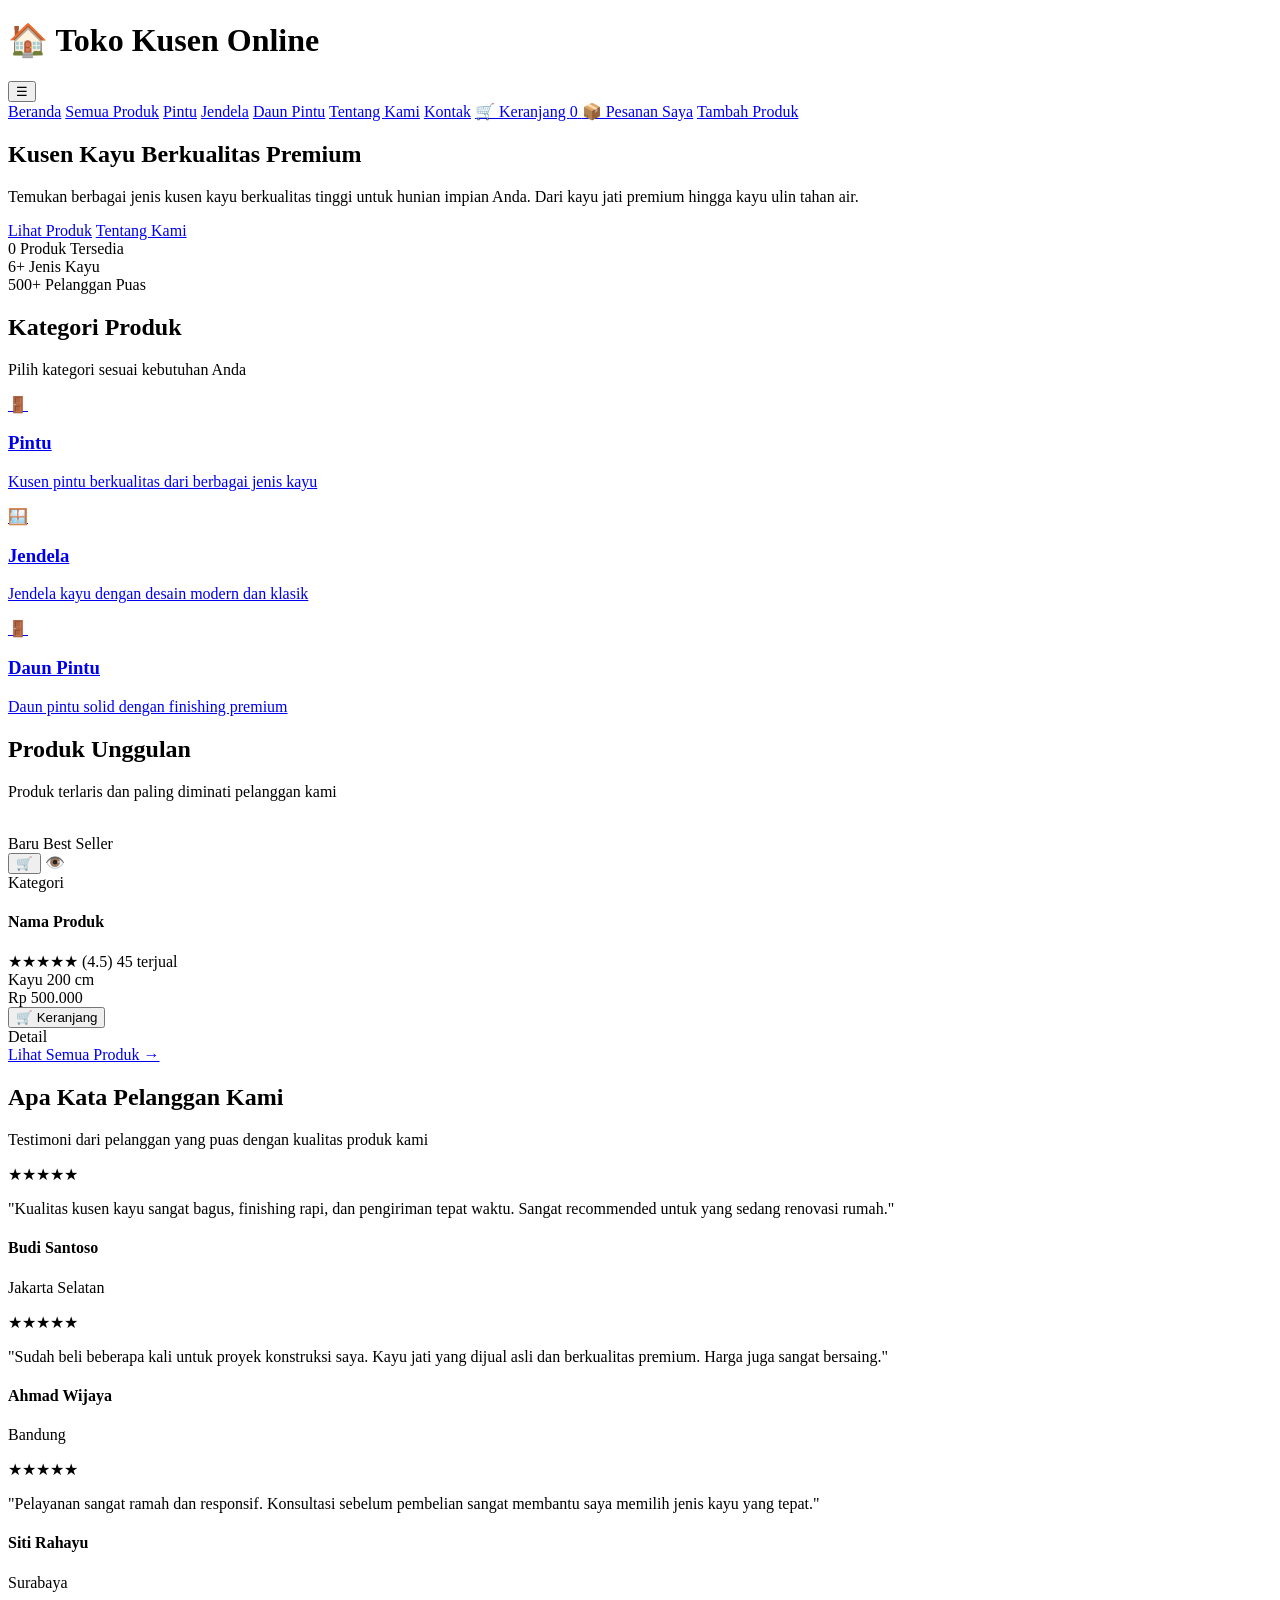
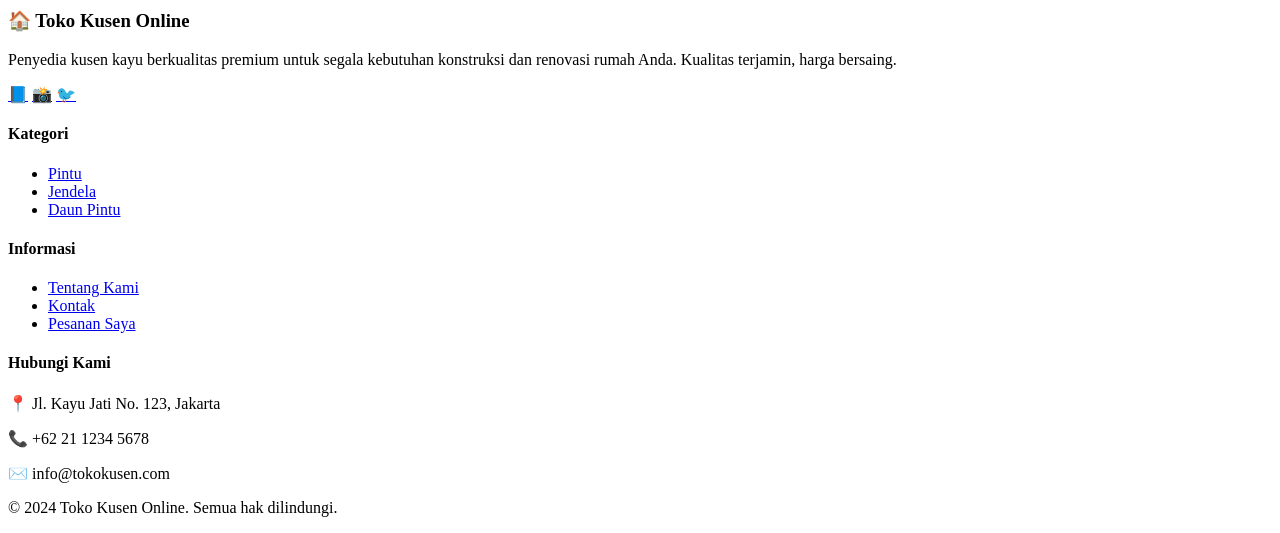
<file: target/classes/templates/index.html>
<!DOCTYPE html>
<html xmlns:th="http://www.thymeleaf.org" lang="id">
<head>
    <meta charset="UTF-8">
    <meta name="viewport" content="width=device-width, initial-scale=1.0">
    <title>Toko Kusen Online - Kusen Kayu Berkualitas Premium</title>
    <link rel="stylesheet" th:href="@{/css/style.css}">
    <link rel="preconnect" href="https://fonts.googleapis.com">
    <link rel="preconnect" href="https://fonts.gstatic.com" crossorigin>
    <link href="https://fonts.googleapis.com/css2?family=Inter:wght@400;500;600;700;800&family=Poppins:wght@600;700;800&display=swap" rel="stylesheet">
</head>
<body>
    <!-- Header -->
    <header>
        <div class="container">
            <h1>
                <span class="emoji">🏠</span>
                <span class="brand-text">Toko Kusen Online</span>
            </h1>
            <button class="menu-toggle" onclick="document.querySelector('header nav').classList.toggle('active')">☰</button>
            <nav>
                <a href="/" class="active">Beranda</a>
                <a href="/produk">Semua Produk</a>
                <a href="/kategori/Pintu">Pintu</a>
                <a href="/kategori/Jendela">Jendela</a>
                <a href="/kategori/Daun Pintu">Daun Pintu</a>
                <a href="/tentang">Tentang Kami</a>
                <a href="/kontak">Kontak</a>
                <a href="/cart" class="cart-link">
                    🛒 Keranjang
                    <span class="cart-badge" th:if="${cartCount != null}" th:text="${cartCount}">0</span>
                </a>
                <a href="/pesanan">📦 Pesanan Saya</a>
                <a href="/tambah-produk">Tambah Produk</a>
            </nav>
        </div>
    </header>

    <main>
        <div class="container">
            <!-- Hero Section -->
            <section class="hero">
                <div class="hero-bg"></div>
                <div class="hero-content">
                    <h2>Kusen Kayu Berkualitas Premium</h2>
                    <p>Temukan berbagai jenis kusen kayu berkualitas tinggi untuk hunian impian Anda. Dari kayu jati premium hingga kayu ulin tahan air.</p>
                    <div class="hero-cta">
                        <a href="/produk" class="btn btn-primary btn-lg">Lihat Produk</a>
                        <a href="/tentang" class="btn btn-outline btn-lg">Tentang Kami</a>
                    </div>
                    <div class="hero-stats">
                        <div class="stat-item">
                            <span class="stat-number" th:text="${kusenList != null ? kusenList.size() : 0}">0</span>
                            <span class="stat-label">Produk Tersedia</span>
                        </div>
                        <div class="stat-item">
                            <span class="stat-number">6+</span>
                            <span class="stat-label">Jenis Kayu</span>
                        </div>
                        <div class="stat-item">
                            <span class="stat-number">500+</span>
                            <span class="stat-label">Pelanggan Puas</span>
                        </div>
                    </div>
                </div>
            </section>

            <!-- Categories -->
            <section class="categories-section">
                <div class="page-header">
                    <h2>Kategori Produk</h2>
                    <p>Pilih kategori sesuai kebutuhan Anda</p>
                </div>
                <div class="category-grid">
                    <a href="/kategori/Pintu" class="category-card">
                        <div class="category-icon">🚪</div>
                        <h3>Pintu</h3>
                        <p>Kusen pintu berkualitas dari berbagai jenis kayu</p>
                    </a>
                    <a href="/kategori/Jendela" class="category-card">
                        <div class="category-icon">🪟</div>
                        <h3>Jendela</h3>
                        <p>Jendela kayu dengan desain modern dan klasik</p>
                    </a>
                    <a href="/kategori/Daun Pintu" class="category-card">
                        <div class="category-icon">🚪</div>
                        <h3>Daun Pintu</h3>
                        <p>Daun pintu solid dengan finishing premium</p>
                    </a>
                </div>
            </section>

            <!-- Featured Products -->
            <section class="featured-products">
                <div class="page-header">
                    <h2>Produk Unggulan</h2>
                    <p>Produk terlaris dan paling diminati pelanggan kami</p>
                </div>
                <div class="product-grid">
                    <div class="product-card" th:each="kusen : ${featuredProducts}">
                        <div class="product-image">
                            <img th:if="${kusen.gambarUrl != null}" th:src="${kusen.gambarUrl}" th:alt="${kusen.nama}">
                            <div class="product-badges">
                                <span class="product-badge badge-new" th:if="${kusen.terjual < 10}">Baru</span>
                                <span class="product-badge badge-best" th:if="${kusen.terjual >= 50}">Best Seller</span>
                            </div>
                            <div class="product-quick-actions">
                                <button class="quick-btn" title="Tambah ke Keranjang" onclick="addToCart(this)">🛒</button>
                                <a th:href="@{/produk/{id}(id=${kusen.id})}" class="quick-btn" title="Lihat Detail">👁️</a>
                            </div>
                        </div>
                        <div class="product-info">
                            <span class="product-category" th:text="${kusen.kategori}">Kategori</span>
                            <h4 th:text="${kusen.nama}">Nama Produk</h4>
                            <div class="product-rating">
                                <span class="stars">★★★★★</span>
                                <span class="count" th:text="'(' + ${kusen.rating} + ')'">(4.5)</span>
                                <span class="sold" th:text="${kusen.terjual} + ' terjual'">45 terjual</span>
                            </div>
                            <div class="product-meta">
                                <span th:text="${kusen.jenisKayu}">Kayu</span>
                                <span th:text="${kusen.panjang} + ' cm'">200 cm</span>
                            </div>
                            <div class="product-price">
                                <span class="harga" th:text="'Rp ' + ${#numbers.formatDecimal(kusen.harga, 1, 'COMMA', 0, 'POINT')}">Rp 500.000</span>
                            </div>
                            <div class="product-actions">
                                <form th:action="@{/cart/add}" method="post" style="flex: 1;">
                                    <input type="hidden" name="productId" th:value="${kusen.id}">
                                    <input type="hidden" name="quantity" value="1">
                                    <button type="submit" class="btn btn-success btn-block">🛒 Keranjang</button>
                                </form>
                                <a th:href="@{/produk/{id}(id=${kusen.id})}" class="btn btn-primary">Detail</a>
                            </div>
                        </div>
                    </div>
                </div>
                <div class="text-center mt-8">
                    <a href="/produk" class="btn btn-secondary btn-lg">Lihat Semua Produk →</a>
                </div>
            </section>

            <!-- Testimonials -->
            <section class="testimonials-section">
                <div class="page-header">
                    <h2>Apa Kata Pelanggan Kami</h2>
                    <p>Testimoni dari pelanggan yang puas dengan kualitas produk kami</p>
                </div>
                <div class="testimonial-grid">
                    <div class="testimonial-card">
                        <div class="testimonial-rating">★★★★★</div>
                        <p class="testimonial-text">"Kualitas kusen kayu sangat bagus, finishing rapi, dan pengiriman tepat waktu. Sangat recommended untuk yang sedang renovasi rumah."</p>
                        <div class="testimonial-author">
                            <div class="author-avatar" style="background: linear-gradient(135deg, #667eea 0%, #764ba2 100%);"></div>
                            <div class="author-info">
                                <h4>Budi Santoso</h4>
                                <p>Jakarta Selatan</p>
                            </div>
                        </div>
                    </div>
                    <div class="testimonial-card">
                        <div class="testimonial-rating">★★★★★</div>
                        <p class="testimonial-text">"Sudah beli beberapa kali untuk proyek konstruksi saya. Kayu jati yang dijual asli dan berkualitas premium. Harga juga sangat bersaing."</p>
                        <div class="testimonial-author">
                            <div class="author-avatar" style="background: linear-gradient(135deg, #f093fb 0%, #f5576c 100%);"></div>
                            <div class="author-info">
                                <h4>Ahmad Wijaya</h4>
                                <p>Bandung</p>
                            </div>
                        </div>
                    </div>
                    <div class="testimonial-card">
                        <div class="testimonial-rating">★★★★★</div>
                        <p class="testimonial-text">"Pelayanan sangat ramah dan responsif. Konsultasi sebelum pembelian sangat membantu saya memilih jenis kayu yang tepat."</p>
                        <div class="testimonial-author">
                            <div class="author-avatar" style="background: linear-gradient(135deg, #4facfe 0%, #00f2fe 100%);"></div>
                            <div class="author-info">
                                <h4>Siti Rahayu</h4>
                                <p>Surabaya</p>
                            </div>
                        </div>
                    </div>
                </div>
            </section>
        </div>
    </main>

    <!-- Footer -->
    <footer class="site-footer">
        <div class="container">
            <div class="footer-grid">
                <div class="footer-brand">
                    <h3>🏠 Toko Kusen Online</h3>
                    <p>Penyedia kusen kayu berkualitas premium untuk segala kebutuhan konstruksi dan renovasi rumah Anda. Kualitas terjamin, harga bersaing.</p>
                    <div class="social-links">
                        <a href="#" class="social-link">📘</a>
                        <a href="#" class="social-link">📸</a>
                        <a href="#" class="social-link">🐦</a>
                    </div>
                </div>
                <div class="footer-links">
                    <h4>Kategori</h4>
                    <ul>
                        <li><a href="/kategori/Pintu">Pintu</a></li>
                        <li><a href="/kategori/Jendela">Jendela</a></li>
                        <li><a href="/kategori/Daun Pintu">Daun Pintu</a></li>
                    </ul>
                </div>
                <div class="footer-links">
                    <h4>Informasi</h4>
                    <ul>
                        <li><a href="/tentang">Tentang Kami</a></li>
                        <li><a href="/kontak">Kontak</a></li>
                        <li><a href="/pesanan">Pesanan Saya</a></li>
                    </ul>
                </div>
                <div class="footer-contact">
                    <h4>Hubungi Kami</h4>
                    <p>📍 Jl. Kayu Jati No. 123, Jakarta</p>
                    <p>📞 +62 21 1234 5678</p>
                    <p>✉️ info@tokokusen.com</p>
                </div>
            </div>
            <div class="footer-bottom">
                <p>&copy; 2024 Toko Kusen Online. Semua hak dilindungi.</p>
            </div>
        </div>
    </footer>

    <script>
        function addToCart(btn) {
            btn.style.transform = 'scale(0.9)';
            setTimeout(() => btn.style.transform = 'scale(1)', 150);
        }
    </script>
</body>
</html>
</file>
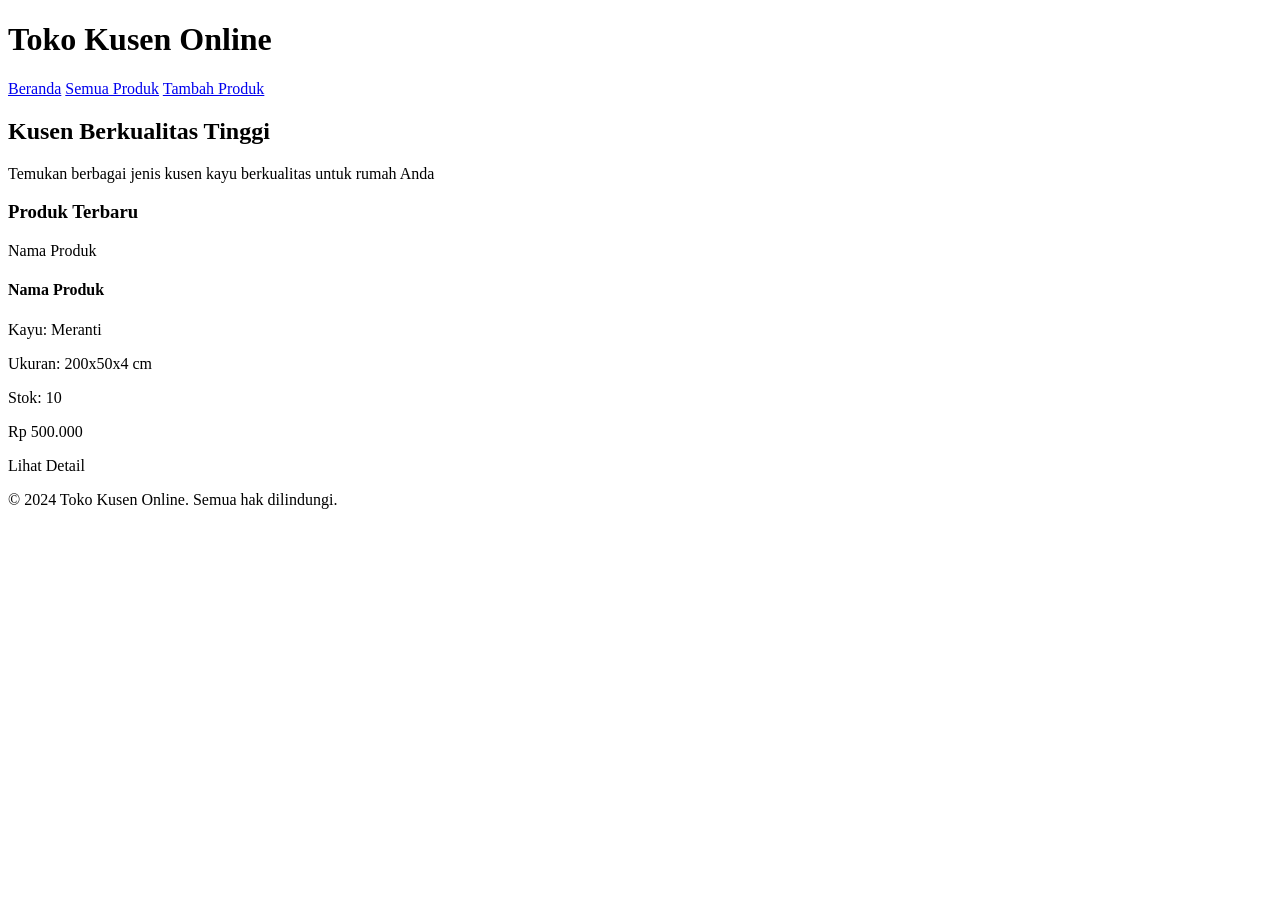
<file: src/main/resources/templates/index.html>
<!DOCTYPE html>
<html xmlns:th="http://www.thymeleaf.org" lang="id">
<head>
    <meta charset="UTF-8">
    <meta name="viewport" content="width=device-width, initial-scale=1.0">
    <title>Toko Kusen Online</title>
    <link rel="stylesheet" th:href="@{/css/style.css}">
</head>
<body>
    <header>
        <div class="container">
            <h1>Toko Kusen Online</h1>
            <nav>
                <a href="/">Beranda</a>
                <a href="/produk">Semua Produk</a>
                <a href="/tambah-produk">Tambah Produk</a>
            </nav>
        </div>
    </header>

    <main>
        <div class="container">
            <section class="hero">
                <h2>Kusen Berkualitas Tinggi</h2>
                <p>Temukan berbagai jenis kusen kayu berkualitas untuk rumah Anda</p>
            </section>

            <section class="products">
                <h3>Produk Terbaru</h3>
                <div class="product-grid">
                    <div class="product-card" th:each="kusen : ${kusenList}">
                        <div class="product-image">
                            <span th:text="${kusen.nama}">Nama Produk</span>
                        </div>
                        <div class="product-info">
                            <h4 th:text="${kusen.nama}">Nama Produk</h4>
                            <p class="jenis-kayu" th:text="'Kayu: ' + ${kusen.jenisKayu}">Kayu: Meranti</p>
                            <p class="ukuran" th:text="'Ukuran: ' + ${kusen.panjang} + 'x' + ${kusen.lebar} + 'x' + ${kusen.tebal} + ' cm'">Ukuran: 200x50x4 cm</p>
                            <p class="stok" th:text="'Stok: ' + ${kusen.stok}">Stok: 10</p>
                            <p class="harga" th:text="'Rp ' + ${#numbers.formatDecimal(kusen.harga, 1, 'COMMA', 0, 'POINT')}">Rp 500.000</p>
                            <a th:href="@{/produk/{id}(id=${kusen.id})}" class="btn-detail">Lihat Detail</a>
                        </div>
                    </div>
                </div>
            </section>
        </div>
    </main>

    <footer>
        <div class="container">
            <p>&copy; 2024 Toko Kusen Online. Semua hak dilindungi.</p>
        </div>
    </footer>
</body>
</html>
</file>
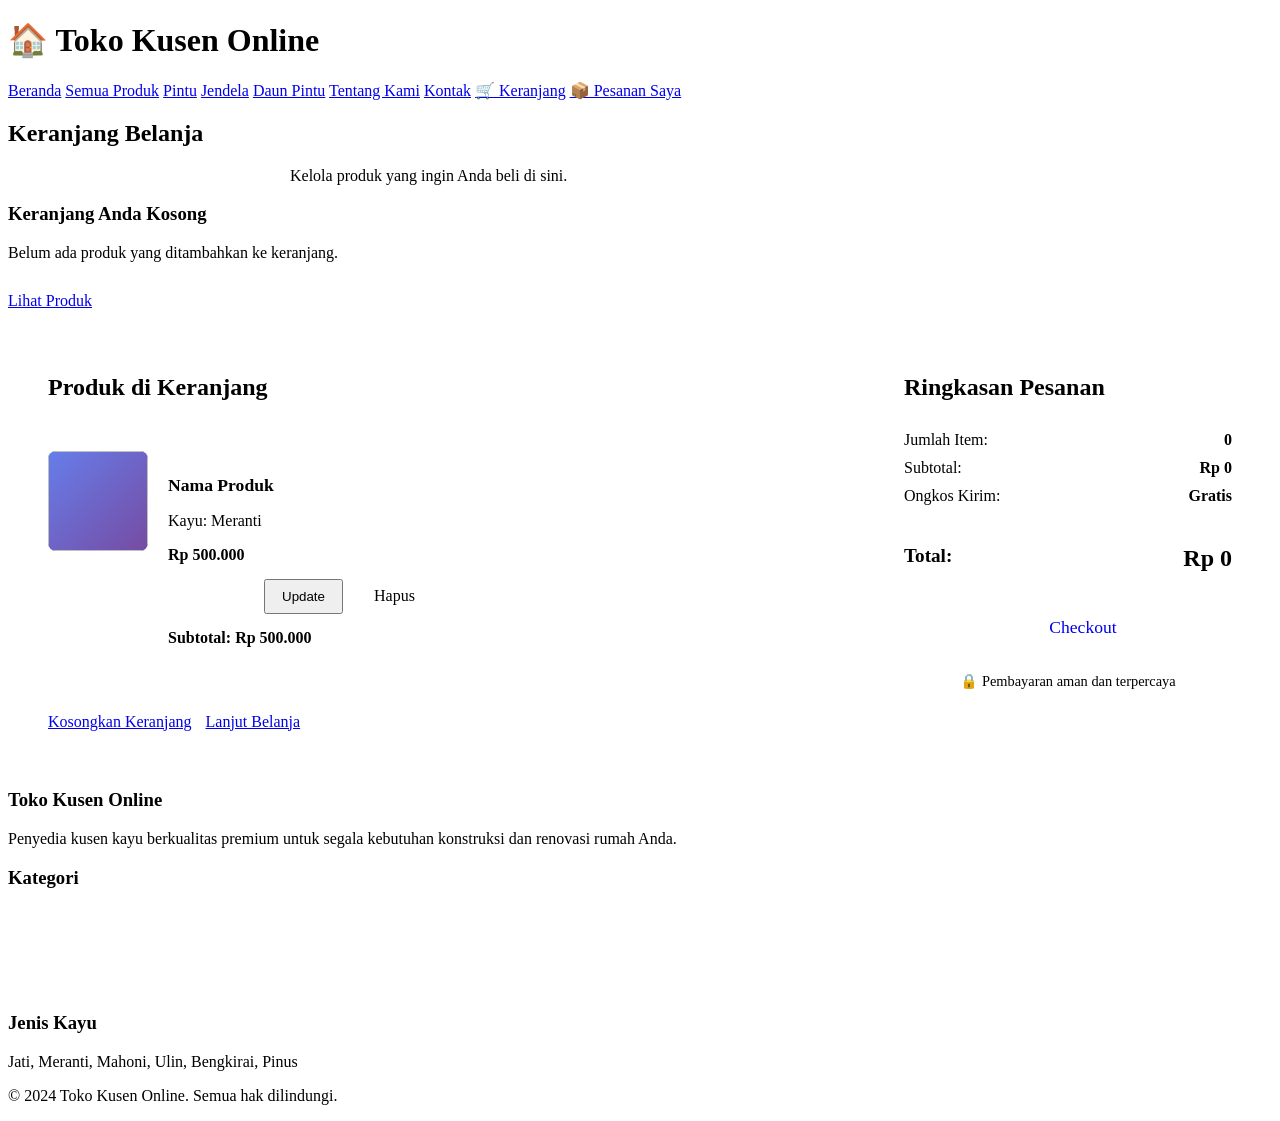
<file: target/classes/templates/cart.html>
<!DOCTYPE html>
<html xmlns:th="http://www.thymeleaf.org" lang="id">
<head>
    <meta charset="UTF-8">
    <meta name="viewport" content="width=device-width, initial-scale=1.0">
    <title>Keranjang Belanja - Toko Kusen Online</title>
    <link rel="stylesheet" th:href="@{/css/style.css}">
</head>
<body>
    <header>
        <div class="container">
            <h1>🏠 Toko Kusen Online</h1>
            <nav>
                <a href="/">Beranda</a>
                <a href="/produk">Semua Produk</a>
                <a href="/kategori/Pintu">Pintu</a>
                <a href="/kategori/Jendela">Jendela</a>
                <a href="/kategori/Daun Pintu">Daun Pintu</a>
                <a href="/tentang">Tentang Kami</a>
                <a href="/kontak">Kontak</a>
                <a href="/cart" class="active">🛒 Keranjang</a>
                <a href="/pesanan">📦 Pesanan Saya</a>
            </nav>
        </div>
    </header>

    <main>
        <div class="container">
            <section class="page-header">
                <h2>Keranjang Belanja</h2>
                <p style="max-width: 700px; margin: 0 auto; color: var(--text-light);">Kelola produk yang ingin Anda beli di sini.</p>
            </section>

            <div th:if="${cartItems.isEmpty()}" class="empty-message">
                <h3>Keranjang Anda Kosong</h3>
                <p>Belum ada produk yang ditambahkan ke keranjang.</p>
                <div style="margin-top: 30px;">
                    <a href="/produk" class="btn btn-primary">Lihat Produk</a>
                </div>
            </div>

            <div th:unless="${cartItems.isEmpty()}" style="display: grid; grid-template-columns: 2fr 1fr; gap: 40px;">
                <div style="background: var(--white); padding: 40px; border-radius: var(--border-radius); box-shadow: var(--shadow);">
                    <h3 style="font-size: 1.5rem; margin-bottom: 30px; color: var(--primary-color);">Produk di Keranjang</h3>
                    
                    <div th:each="item : ${cartItems}" style="display: flex; gap: 20px; padding: 20px 0; border-bottom: 1px solid var(--light-color);">
                        <div style="width: 100px; height: 100px; background: linear-gradient(135deg, #667eea 0%, #764ba2 100%); border-radius: 8px; overflow: hidden; flex-shrink: 0;">
                            <img th:if="${item.product.gambarUrl != null}" th:src="${item.product.gambarUrl}" th:alt="${item.product.nama}" style="width: 100%; height: 100%; object-fit: cover;">
                        </div>
                        
                        <div style="flex: 1;">
                            <h4 style="font-size: 1.1rem; margin-bottom: 10px; color: var(--primary-color);" th:text="${item.product.nama}">Nama Produk</h4>
                            <p style="color: var(--text-light); margin-bottom: 10px;" th:text="'Kayu: ' + ${item.product.jenisKayu}">Kayu: Meranti</p>
                            <p style="font-weight: 600; color: var(--accent-color); margin-bottom: 15px;" th:text="'Rp ' + ${#numbers.formatDecimal(item.product.harga, 1, 'COMMA', 0, 'POINT')}">Rp 500.000</p>
                            
                            <div style="display: flex; align-items: center; gap: 15px;">
                                <form th:action="@{/cart/update}" method="post" style="display: flex; align-items: center; gap: 10px;">
                                    <input type="hidden" name="itemId" th:value="${item.id}">
                                    <input type="number" name="quantity" th:value="${item.quantity}" min="1" style="width: 70px; padding: 8px; border: 2px solid var(--light-color); border-radius: 8px; text-align: center;">
                                    <button type="submit" class="btn btn-secondary" style="padding: 8px 16px;">Update</button>
                                </form>
                                <a th:href="@{/cart/remove/{id}(id=${item.id})}" class="btn btn-danger" style="padding: 8px 16px;" onclick="return confirm('Hapus produk dari keranjang?')">Hapus</a>
                            </div>
                            
                            <p style="margin-top: 15px; font-weight: 600; color: var(--primary-color);" th:text="'Subtotal: Rp ' + ${#numbers.formatDecimal(item.totalPrice, 1, 'COMMA', 0, 'POINT')}">Subtotal: Rp 500.000</p>
                        </div>
                    </div>

                    <div style="margin-top: 30px;">
                        <a href="/cart/clear" class="btn btn-light" onclick="return confirm('Kosongkan keranjang?')" style="margin-right: 10px;">Kosongkan Keranjang</a>
                        <a href="/produk" class="btn btn-primary">Lanjut Belanja</a>
                    </div>
                </div>

                <div style="background: var(--white); padding: 40px; border-radius: var(--border-radius); box-shadow: var(--shadow); height: fit-content;">
                    <h3 style="font-size: 1.5rem; margin-bottom: 30px; color: var(--primary-color);">Ringkasan Pesanan</h3>
                    
                    <div style="margin-bottom: 20px;">
                        <div style="display: flex; justify-content: space-between; margin-bottom: 10px;">
                            <span style="color: var(--text-light);">Jumlah Item:</span>
                            <span style="font-weight: 600;" th:text="${cartItems.size()}">0</span>
                        </div>
                        <div style="display: flex; justify-content: space-between; margin-bottom: 10px;">
                            <span style="color: var(--text-light);">Subtotal:</span>
                            <span style="font-weight: 600;" th:text="'Rp ' + ${#numbers.formatDecimal(total, 1, 'COMMA', 0, 'POINT')}">Rp 0</span>
                        </div>
                        <div style="display: flex; justify-content: space-between; margin-bottom: 10px;">
                            <span style="color: var(--text-light);">Ongkos Kirim:</span>
                            <span style="font-weight: 600; color: var(--success-color);">Gratis</span>
                        </div>
                    </div>

                    <div style="border-top: 2px solid var(--light-color); padding-top: 20px; margin-bottom: 30px;">
                        <div style="display: flex; justify-content: space-between;">
                            <span style="font-size: 1.2rem; font-weight: 700; color: var(--primary-color);">Total:</span>
                            <span style="font-size: 1.5rem; font-weight: 700; color: var(--accent-color);" th:text="'Rp ' + ${#numbers.formatDecimal(total, 1, 'COMMA', 0, 'POINT')}">Rp 0</span>
                        </div>
                    </div>

                    <a href="/checkout" class="btn btn-success" style="width: 100%; padding: 15px; font-size: 1.1rem; display: block; text-align: center; text-decoration: none;">Checkout</a>
                    
                    <p style="text-align: center; margin-top: 20px; font-size: 0.9rem; color: var(--text-light);">
                        🔒 Pembayaran aman dan terpercaya
                    </p>
                </div>
            </div>
        </div>
    </main>

    <footer>
        <div class="container">
            <div>
                <h3>Toko Kusen Online</h3>
                <p>Penyedia kusen kayu berkualitas premium untuk segala kebutuhan konstruksi dan renovasi rumah Anda.</p>
            </div>
            <div>
                <h3>Kategori</h3>
                <p><a href="/kategori/Pintu" style="color: white; text-decoration: none;">Pintu</a></p>
                <p><a href="/kategori/Jendela" style="color: white; text-decoration: none;">Jendela</a></p>
                <p><a href="/kategori/Daun Pintu" style="color: white; text-decoration: none;">Daun Pintu</a></p>
            </div>
            <div>
                <h3>Jenis Kayu</h3>
                <p>Jati, Meranti, Mahoni, Ulin, Bengkirai, Pinus</p>
            </div>
            <div class="copyright">
                <p>&copy; 2024 Toko Kusen Online. Semua hak dilindungi.</p>
            </div>
        </div>
    </footer>
</body>
</html>
</file>
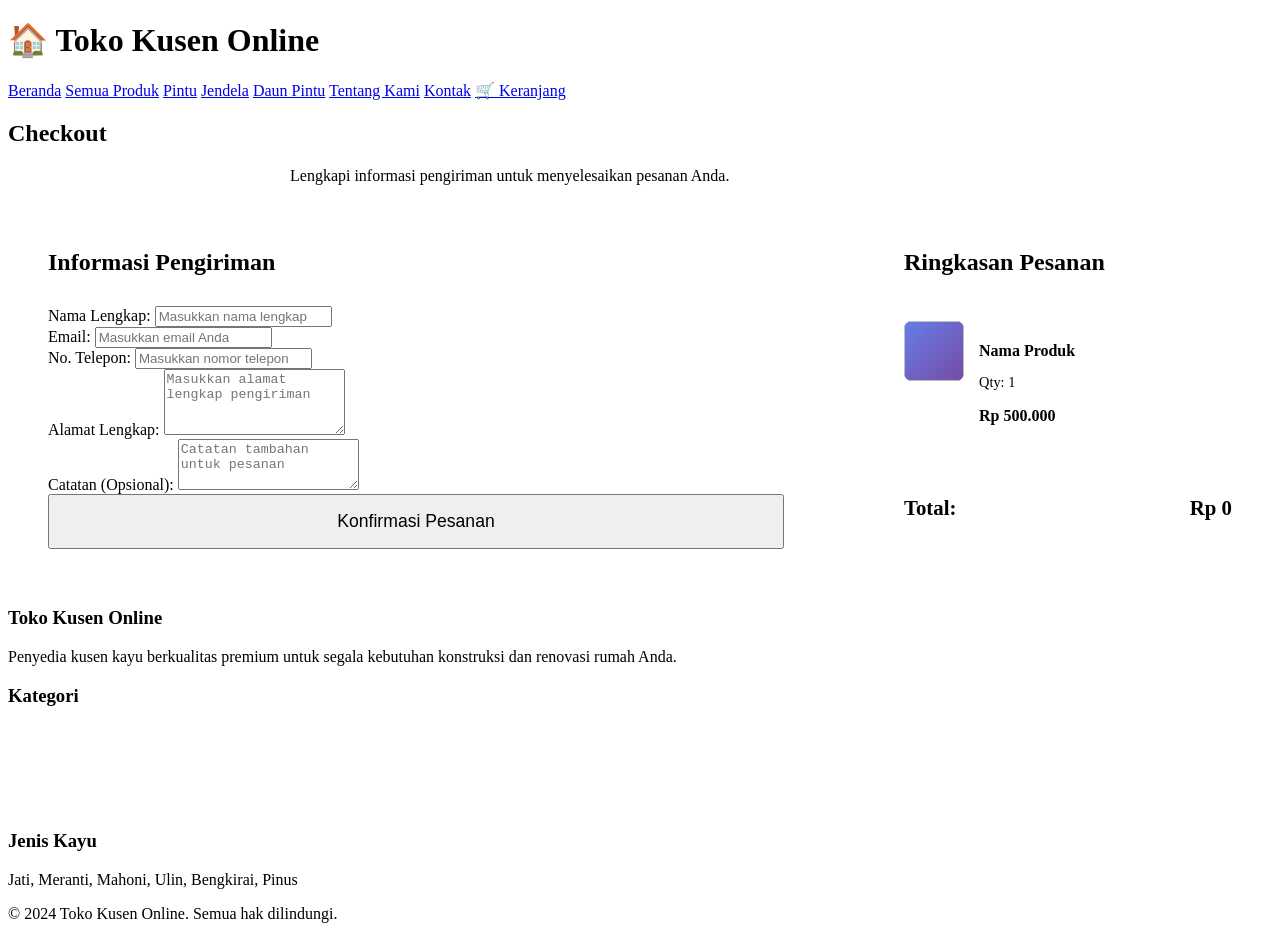
<file: target/classes/templates/checkout.html>
<!DOCTYPE html>
<html xmlns:th="http://www.thymeleaf.org" lang="id">
<head>
    <meta charset="UTF-8">
    <meta name="viewport" content="width=device-width, initial-scale=1.0">
    <title>Checkout - Toko Kusen Online</title>
    <link rel="stylesheet" th:href="@{/css/style.css}">
</head>
<body>
    <header>
        <div class="container">
            <h1>🏠 Toko Kusen Online</h1>
            <nav>
                <a href="/">Beranda</a>
                <a href="/produk">Semua Produk</a>
                <a href="/kategori/Pintu">Pintu</a>
                <a href="/kategori/Jendela">Jendela</a>
                <a href="/kategori/Daun Pintu">Daun Pintu</a>
                <a href="/tentang">Tentang Kami</a>
                <a href="/kontak">Kontak</a>
                <a href="/cart">🛒 Keranjang</a>
            </nav>
        </div>
    </header>

    <main>
        <div class="container">
            <section class="page-header">
                <h2>Checkout</h2>
                <p style="max-width: 700px; margin: 0 auto; color: var(--text-light);">Lengkapi informasi pengiriman untuk menyelesaikan pesanan Anda.</p>
            </section>

            <div style="display: grid; grid-template-columns: 2fr 1fr; gap: 40px;">
                <div style="background: var(--white); padding: 40px; border-radius: var(--border-radius); box-shadow: var(--shadow);">
                    <h3 style="font-size: 1.5rem; margin-bottom: 30px; color: var(--primary-color);">Informasi Pengiriman</h3>
                    
                    <form th:action="@{/checkout}" method="post">
                        <div class="form-group">
                            <label for="nama">Nama Lengkap:</label>
                            <input type="text" id="nama" name="nama" required placeholder="Masukkan nama lengkap">
                        </div>

                        <div class="form-group">
                            <label for="email">Email:</label>
                            <input type="email" id="email" name="email" required placeholder="Masukkan email Anda">
                        </div>

                        <div class="form-group">
                            <label for="telepon">No. Telepon:</label>
                            <input type="tel" id="telepon" name="telepon" required placeholder="Masukkan nomor telepon">
                        </div>

                        <div class="form-group">
                            <label for="alamat">Alamat Lengkap:</label>
                            <textarea id="alamat" name="alamat" rows="4" required placeholder="Masukkan alamat lengkap pengiriman"></textarea>
                        </div>

                        <div class="form-group">
                            <label for="catatan">Catatan (Opsional):</label>
                            <textarea id="catatan" name="catatan" rows="3" placeholder="Catatan tambahan untuk pesanan"></textarea>
                        </div>

                        <button type="submit" class="btn btn-success" style="width: 100%; padding: 15px; font-size: 1.1rem;">Konfirmasi Pesanan</button>
                    </form>
                </div>

                <div style="background: var(--white); padding: 40px; border-radius: var(--border-radius); box-shadow: var(--shadow); height: fit-content;">
                    <h3 style="font-size: 1.5rem; margin-bottom: 30px; color: var(--primary-color);">Ringkasan Pesanan</h3>
                    
                    <div th:each="item : ${cartItems}" style="display: flex; gap: 15px; padding: 15px 0; border-bottom: 1px solid var(--light-color);">
                        <div style="width: 60px; height: 60px; background: linear-gradient(135deg, #667eea 0%, #764ba2 100%); border-radius: 8px; overflow: hidden; flex-shrink: 0;">
                            <img th:if="${item.product.gambarUrl != null}" th:src="${item.product.gambarUrl}" th:alt="${item.product.nama}" style="width: 100%; height: 100%; object-fit: cover;">
                        </div>
                        <div style="flex: 1;">
                            <h4 style="font-size: 1rem; margin-bottom: 5px; color: var(--primary-color);" th:text="${item.product.nama}">Nama Produk</h4>
                            <p style="color: var(--text-light); font-size: 0.9rem;" th:text="'Qty: ' + ${item.quantity}">Qty: 1</p>
                            <p style="font-weight: 600; color: var(--accent-color);" th:text="'Rp ' + ${#numbers.formatDecimal(item.totalPrice, 1, 'COMMA', 0, 'POINT')}">Rp 500.000</p>
                        </div>
                    </div>

                    <div style="border-top: 2px solid var(--light-color); padding-top: 20px; margin-top: 20px;">
                        <div style="display: flex; justify-content: space-between; font-size: 1.3rem; font-weight: 700;">
                            <span style="color: var(--primary-color);">Total:</span>
                            <span style="color: var(--accent-color);" th:text="'Rp ' + ${#numbers.formatDecimal(total, 1, 'COMMA', 0, 'POINT')}">Rp 0</span>
                        </div>
                    </div>
                </div>
            </div>
        </div>
    </main>

    <footer>
        <div class="container">
            <div>
                <h3>Toko Kusen Online</h3>
                <p>Penyedia kusen kayu berkualitas premium untuk segala kebutuhan konstruksi dan renovasi rumah Anda.</p>
            </div>
            <div>
                <h3>Kategori</h3>
                <p><a href="/kategori/Pintu" style="color: white; text-decoration: none;">Pintu</a></p>
                <p><a href="/kategori/Jendela" style="color: white; text-decoration: none;">Jendela</a></p>
                <p><a href="/kategori/Daun Pintu" style="color: white; text-decoration: none;">Daun Pintu</a></p>
            </div>
            <div>
                <h3>Jenis Kayu</h3>
                <p>Jati, Meranti, Mahoni, Ulin, Bengkirai, Pinus</p>
            </div>
            <div class="copyright">
                <p>&copy; 2024 Toko Kusen Online. Semua hak dilindungi.</p>
            </div>
        </div>
    </footer>
</body>
</html>
</file>
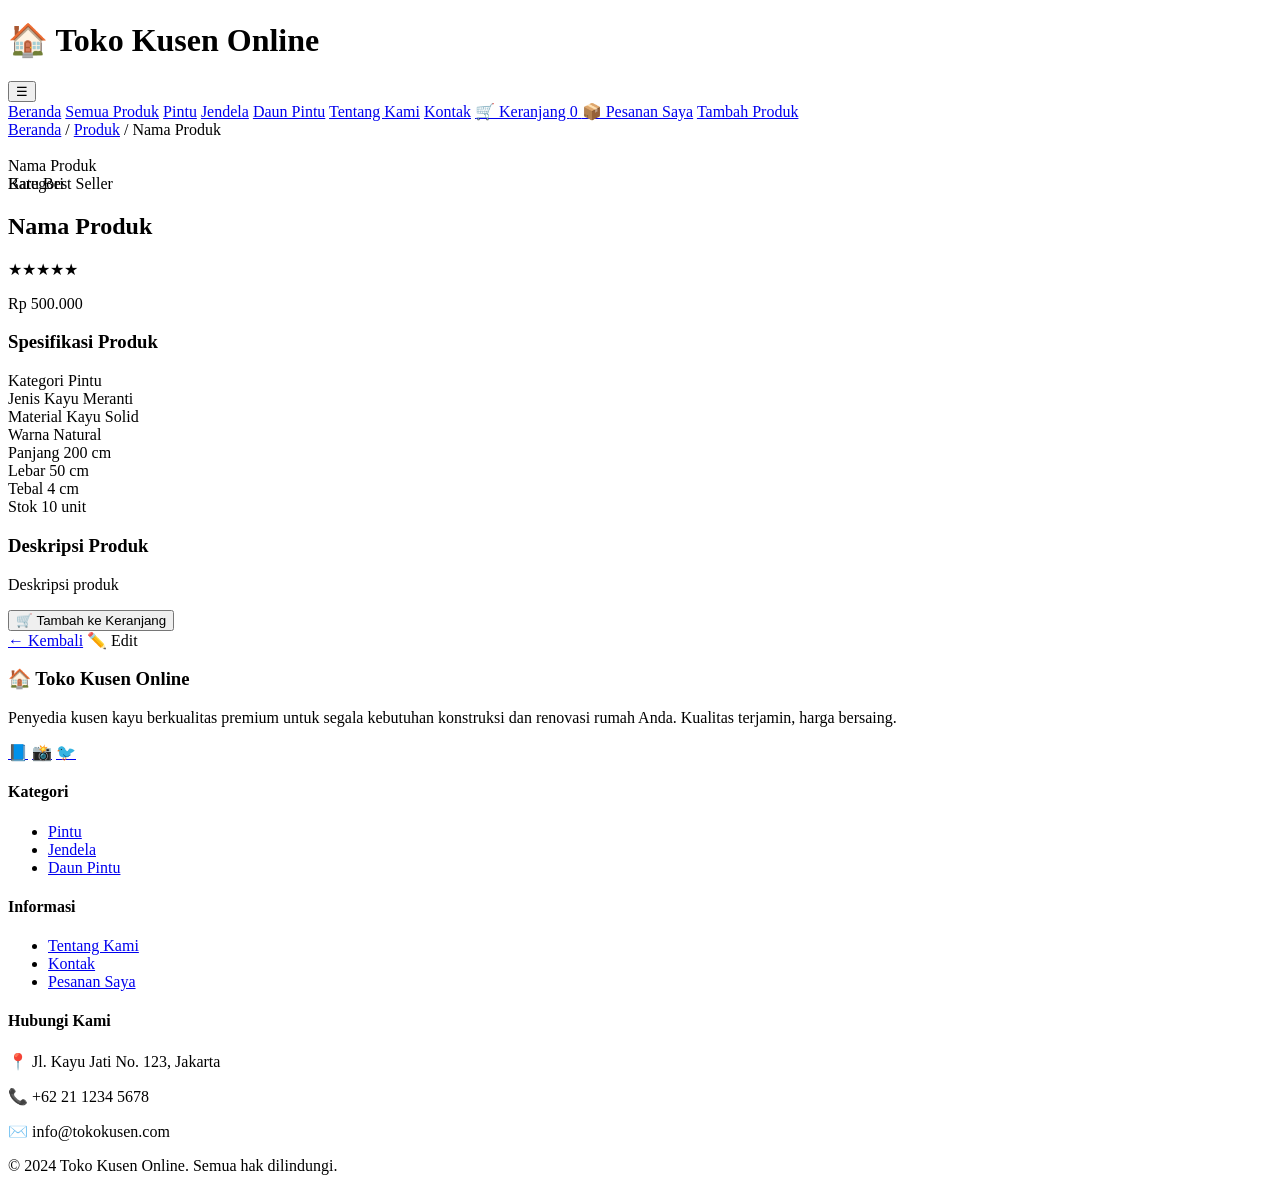
<file: target/classes/templates/detail.html>
<!DOCTYPE html>
<html xmlns:th="http://www.thymeleaf.org" lang="id">
<head>
    <meta charset="UTF-8">
    <meta name="viewport" content="width=device-width, initial-scale=1.0">
    <title th:text="${kusen.nama} + ' - Toko Kusen Online'">Detail Produk</title>
    <link rel="stylesheet" th:href="@{/css/style.css}">
    <link rel="preconnect" href="https://fonts.googleapis.com">
    <link rel="preconnect" href="https://fonts.gstatic.com" crossorigin>
    <link href="https://fonts.googleapis.com/css2?family=Inter:wght@400;500;600;700;800&family=Poppins:wght@600;700;800&display=swap" rel="stylesheet">
</head>
<body>
    <!-- Header -->
    <header>
        <div class="container">
            <h1>
                <span class="emoji">🏠</span>
                <span class="brand-text">Toko Kusen Online</span>
            </h1>
            <button class="menu-toggle" onclick="document.querySelector('header nav').classList.toggle('active')">☰</button>
            <nav>
                <a href="/">Beranda</a>
                <a href="/produk">Semua Produk</a>
                <a href="/kategori/Pintu">Pintu</a>
                <a href="/kategori/Jendela">Jendela</a>
                <a href="/kategori/Daun Pintu">Daun Pintu</a>
                <a href="/tentang">Tentang Kami</a>
                <a href="/kontak">Kontak</a>
                <a href="/cart" class="cart-link">
                    🛒 Keranjang
                    <span class="cart-badge" th:if="${cartCount != null}" th:text="${cartCount}">0</span>
                </a>
                <a href="/pesanan">📦 Pesanan Saya</a>
                <a href="/tambah-produk">Tambah Produk</a>
            </nav>
        </div>
    </header>

    <main>
        <div class="container">
            <!-- Breadcrumbs -->
            <nav class="breadcrumbs">
                <a href="/">Beranda</a>
                <span class="separator">/</span>
                <a href="/produk">Produk</a>
                <span class="separator">/</span>
                <span class="current" th:text="${kusen.nama}">Nama Produk</span>
            </nav>

            <!-- Product Detail -->
            <section class="product-detail">
                <div class="detail-image">
                    <img th:if="${kusen.gambarUrl != null}" th:src="${kusen.gambarUrl}" th:alt="${kusen.nama}">
                    <div th:if="${kusen.gambarUrl == null}" class="product-placeholder">
                        <span th:text="${kusen.nama}">Nama Produk</span>
                    </div>
                    <div class="product-badges" style="position: absolute; top: var(--space-4); left: var(--space-4);">
                        <span class="product-badge badge-new" th:if="${kusen.terjual < 10}">Baru</span>
                        <span class="product-badge badge-best" th:if="${kusen.terjual >= 50}">Best Seller</span>
                    </div>
                </div>
                <div class="detail-info">
                    <span class="detail-category" th:text="${kusen.kategori}">Kategori</span>
                    <h2 th:text="${kusen.nama}">Nama Produk</h2>
                    <div class="detail-rating">
                        <span class="stars">★★★★★</span>
                        <span class="count" th:text="'(' + ${kusen.rating} + ')'"></span>
                        <span class="sold" th:text="${kusen.terjual} + ' Terjual'"></span>
                    </div>
                    <p class="detail-price" th:text="'Rp ' + ${#numbers.formatDecimal(kusen.harga, 1, 'COMMA', 0, 'POINT')}">Rp 500.000</p>
                    
                    <div class="detail-specs">
                        <h3>Spesifikasi Produk</h3>
                        <div class="specs-grid">
                            <div class="spec-item">
                                <span class="spec-label">Kategori</span>
                                <span class="spec-value" th:text="${kusen.kategori}">Pintu</span>
                            </div>
                            <div class="spec-item">
                                <span class="spec-label">Jenis Kayu</span>
                                <span class="spec-value" th:text="${kusen.jenisKayu}">Meranti</span>
                            </div>
                            <div class="spec-item" th:if="${kusen.material != null}">
                                <span class="spec-label">Material</span>
                                <span class="spec-value" th:text="${kusen.material}">Kayu Solid</span>
                            </div>
                            <div class="spec-item" th:if="${kusen.warna != null}">
                                <span class="spec-label">Warna</span>
                                <span class="spec-value" th:text="${kusen.warna}">Natural</span>
                            </div>
                            <div class="spec-item">
                                <span class="spec-label">Panjang</span>
                                <span class="spec-value" th:text="${kusen.panjang} + ' cm'">200 cm</span>
                            </div>
                            <div class="spec-item">
                                <span class="spec-label">Lebar</span>
                                <span class="spec-value" th:text="${kusen.lebar} + ' cm'">50 cm</span>
                            </div>
                            <div class="spec-item">
                                <span class="spec-label">Tebal</span>
                                <span class="spec-value" th:text="${kusen.tebal} + ' cm'">4 cm</span>
                            </div>
                            <div class="spec-item">
                                <span class="spec-label">Stok</span>
                                <span class="spec-value" th:text="${kusen.stok} + ' unit'">10 unit</span>
                            </div>
                        </div>
                    </div>

                    <div class="detail-description">
                        <h3>Deskripsi Produk</h3>
                        <p th:text="${kusen.deskripsi}">Deskripsi produk</p>
                    </div>

                    <div class="detail-actions">
                        <form th:action="@{/cart/add}" method="post" style="flex: 1;">
                            <input type="hidden" name="productId" th:value="${kusen.id}">
                            <input type="hidden" name="quantity" value="1">
                            <button type="submit" class="btn btn-success btn-lg btn-block">🛒 Tambah ke Keranjang</button>
                        </form>
                        <a href="/produk" class="btn btn-light">← Kembali</a>
                        <a th:href="@{/edit/{id}(id=${kusen.id})}" class="btn btn-warning">✏️ Edit</a>
                    </div>
                </div>
            </section>
        </div>
    </main>

    <!-- Footer -->
    <footer class="site-footer">
        <div class="container">
            <div class="footer-grid">
                <div class="footer-brand">
                    <h3>🏠 Toko Kusen Online</h3>
                    <p>Penyedia kusen kayu berkualitas premium untuk segala kebutuhan konstruksi dan renovasi rumah Anda. Kualitas terjamin, harga bersaing.</p>
                    <div class="social-links">
                        <a href="#" class="social-link">📘</a>
                        <a href="#" class="social-link">📸</a>
                        <a href="#" class="social-link">🐦</a>
                    </div>
                </div>
                <div class="footer-links">
                    <h4>Kategori</h4>
                    <ul>
                        <li><a href="/kategori/Pintu">Pintu</a></li>
                        <li><a href="/kategori/Jendela">Jendela</a></li>
                        <li><a href="/kategori/Daun Pintu">Daun Pintu</a></li>
                    </ul>
                </div>
                <div class="footer-links">
                    <h4>Informasi</h4>
                    <ul>
                        <li><a href="/tentang">Tentang Kami</a></li>
                        <li><a href="/kontak">Kontak</a></li>
                        <li><a href="/pesanan">Pesanan Saya</a></li>
                    </ul>
                </div>
                <div class="footer-contact">
                    <h4>Hubungi Kami</h4>
                    <p>📍 Jl. Kayu Jati No. 123, Jakarta</p>
                    <p>📞 +62 21 1234 5678</p>
                    <p>✉️ info@tokokusen.com</p>
                </div>
            </div>
            <div class="footer-bottom">
                <p>&copy; 2024 Toko Kusen Online. Semua hak dilindungi.</p>
            </div>
        </div>
    </footer>
</body>
</html>
</file>
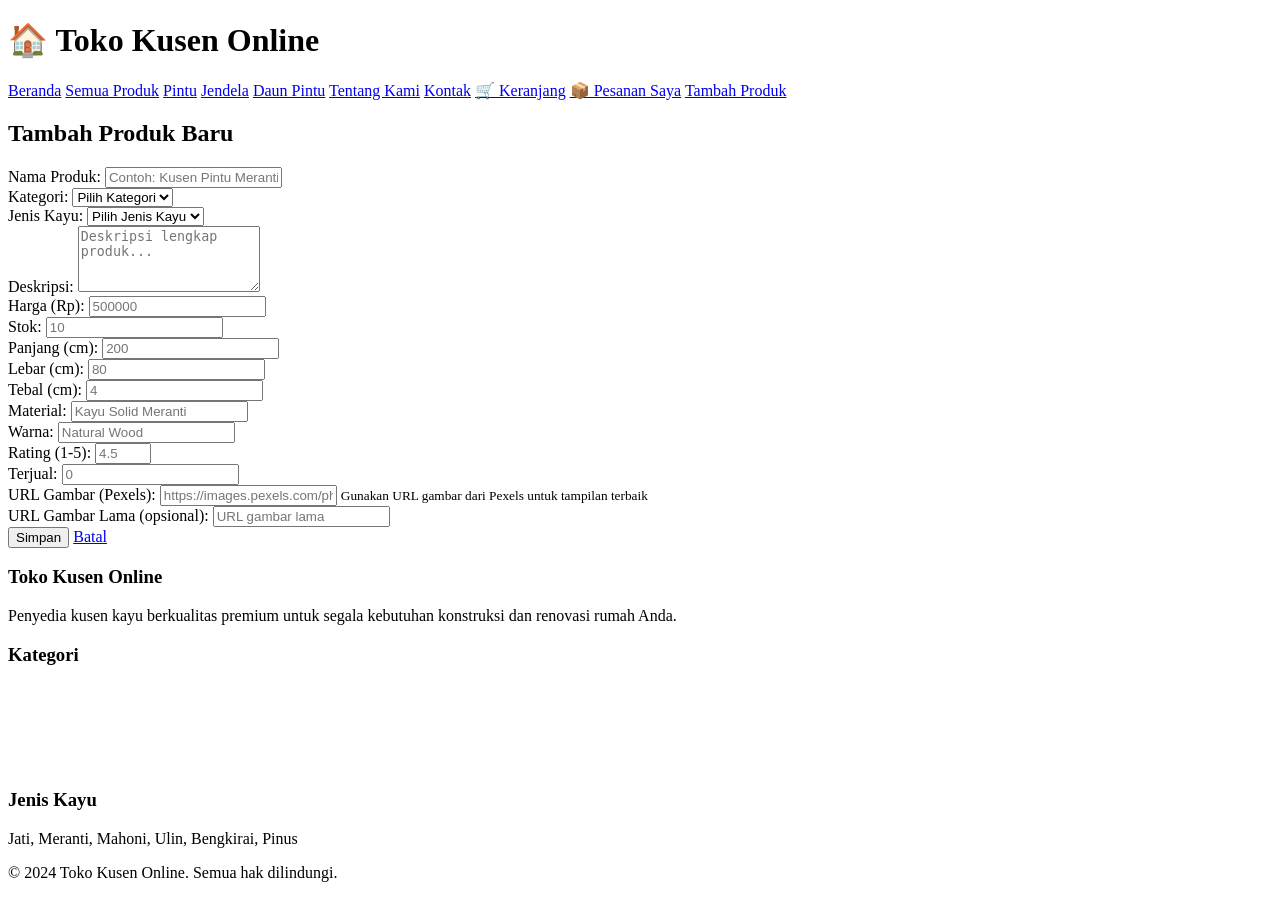
<file: target/classes/templates/form-produk.html>
<!DOCTYPE html>
<html xmlns:th="http://www.thymeleaf.org" lang="id">
<head>
    <meta charset="UTF-8">
    <meta name="viewport" content="width=device-width, initial-scale=1.0">
    <title th:text="${kusen.id != null} ? 'Edit Produk' : 'Tambah Produk'">Form Produk</title>
    <link rel="stylesheet" th:href="@{/css/style.css}">
</head>
<body>
    <header>
        <div class="container">
            <h1>🏠 Toko Kusen Online</h1>
            <nav>
                <a href="/">Beranda</a>
                <a href="/produk">Semua Produk</a>
                <a href="/kategori/Pintu">Pintu</a>
                <a href="/kategori/Jendela">Jendela</a>
                <a href="/kategori/Daun Pintu">Daun Pintu</a>
                <a href="/tentang">Tentang Kami</a>
                <a href="/kontak">Kontak</a>
                <a href="/cart">🛒 Keranjang</a>
                <a href="/pesanan">📦 Pesanan Saya</a>
                <a href="/tambah-produk" class="active">Tambah Produk</a>
            </nav>
        </div>
    </header>

    <main>
        <div class="container">
            <section class="form-section">
                <h2 th:text="${kusen.id != null} ? 'Edit Produk' : 'Tambah Produk Baru'">Tambah Produk Baru</h2>
                
                <form th:action="${kusen.id != null} ? @{/edit/{id}(id=${kusen.id})} : @{/tambah-produk}" 
                      th:method="${kusen.id != null} ? post : post" 
                      th:object="${kusen}">
                    
                    <div class="form-group">
                        <label for="nama">Nama Produk:</label>
                        <input type="text" id="nama" th:field="*{nama}" required placeholder="Contoh: Kusen Pintu Meranti Premium">
                    </div>

                    <div class="form-row">
                        <div class="form-group">
                            <label for="kategori">Kategori:</label>
                            <select id="kategori" th:field="*{kategori}" required>
                                <option value="">Pilih Kategori</option>
                                <option value="Pintu">Pintu</option>
                                <option value="Jendela">Jendela</option>
                                <option value="Daun Pintu">Daun Pintu</option>
                            </select>
                        </div>

                        <div class="form-group">
                            <label for="jenisKayu">Jenis Kayu:</label>
                            <select id="jenisKayu" th:field="*{jenisKayu}" required>
                                <option value="">Pilih Jenis Kayu</option>
                                <option value="Meranti">Meranti</option>
                                <option value="Jati">Jati</option>
                                <option value="Mahoni">Mahoni</option>
                                <option value="Pinus">Pinus</option>
                                <option value="Ulin">Ulin</option>
                                <option value="Bengkirai">Bengkirai</option>
                            </select>
                        </div>
                    </div>

                    <div class="form-group">
                        <label for="deskripsi">Deskripsi:</label>
                        <textarea id="deskripsi" th:field="*{deskripsi}" rows="4" required placeholder="Deskripsi lengkap produk..."></textarea>
                    </div>

                    <div class="form-row">
                        <div class="form-group">
                            <label for="harga">Harga (Rp):</label>
                            <input type="number" id="harga" th:field="*{harga}" step="0.01" required placeholder="500000">
                        </div>

                        <div class="form-group">
                            <label for="stok">Stok:</label>
                            <input type="number" id="stok" th:field="*{stok}" required placeholder="10">
                        </div>
                    </div>

                    <div class="form-row">
                        <div class="form-group">
                            <label for="panjang">Panjang (cm):</label>
                            <input type="number" id="panjang" th:field="*{panjang}" step="0.1" required placeholder="200">
                        </div>

                        <div class="form-group">
                            <label for="lebar">Lebar (cm):</label>
                            <input type="number" id="lebar" th:field="*{lebar}" step="0.1" required placeholder="80">
                        </div>

                        <div class="form-group">
                            <label for="tebal">Tebal (cm):</label>
                            <input type="number" id="tebal" th:field="*{tebal}" step="0.1" required placeholder="4">
                        </div>
                    </div>

                    <div class="form-row">
                        <div class="form-group">
                            <label for="material">Material:</label>
                            <input type="text" id="material" th:field="*{material}" placeholder="Kayu Solid Meranti">
                        </div>

                        <div class="form-group">
                            <label for="warna">Warna:</label>
                            <input type="text" id="warna" th:field="*{warna}" placeholder="Natural Wood">
                        </div>
                    </div>

                    <div class="form-row">
                        <div class="form-group">
                            <label for="rating">Rating (1-5):</label>
                            <input type="number" id="rating" th:field="*{rating}" step="0.1" min="1" max="5" placeholder="4.5">
                        </div>

                        <div class="form-group">
                            <label for="terjual">Terjual:</label>
                            <input type="number" id="terjual" th:field="*{terjual}" placeholder="0">
                        </div>
                    </div>

                    <div class="form-group">
                        <label for="gambarUrl">URL Gambar (Pexels):</label>
                        <input type="text" id="gambarUrl" th:field="*{gambarUrl}" placeholder="https://images.pexels.com/photos/...">
                        <small style="color: var(--text-light);">Gunakan URL gambar dari Pexels untuk tampilan terbaik</small>
                    </div>

                    <div class="form-group">
                        <label for="gambar">URL Gambar Lama (opsional):</label>
                        <input type="text" id="gambar" th:field="*{gambar}" placeholder="URL gambar lama">
                    </div>

                    <div class="form-actions">
                        <button type="submit" class="btn btn-success" th:text="${kusen.id != null} ? 'Update' : 'Simpan'">Simpan</button>
                        <a href="/produk" class="btn btn-danger">Batal</a>
                    </div>
                </form>
            </section>
        </div>
    </main>

    <footer>
        <div class="container">
            <div>
                <h3>Toko Kusen Online</h3>
                <p>Penyedia kusen kayu berkualitas premium untuk segala kebutuhan konstruksi dan renovasi rumah Anda.</p>
            </div>
            <div>
                <h3>Kategori</h3>
                <p><a href="/kategori/Pintu" style="color: white; text-decoration: none;">Pintu</a></p>
                <p><a href="/kategori/Jendela" style="color: white; text-decoration: none;">Jendela</a></p>
                <p><a href="/kategori/Daun Pintu" style="color: white; text-decoration: none;">Daun Pintu</a></p>
            </div>
            <div>
                <h3>Jenis Kayu</h3>
                <p>Jati, Meranti, Mahoni, Ulin, Bengkirai, Pinus</p>
            </div>
            <div class="copyright">
                <p>&copy; 2024 Toko Kusen Online. Semua hak dilindungi.</p>
            </div>
        </div>
    </footer>
</body>
</html>
</file>
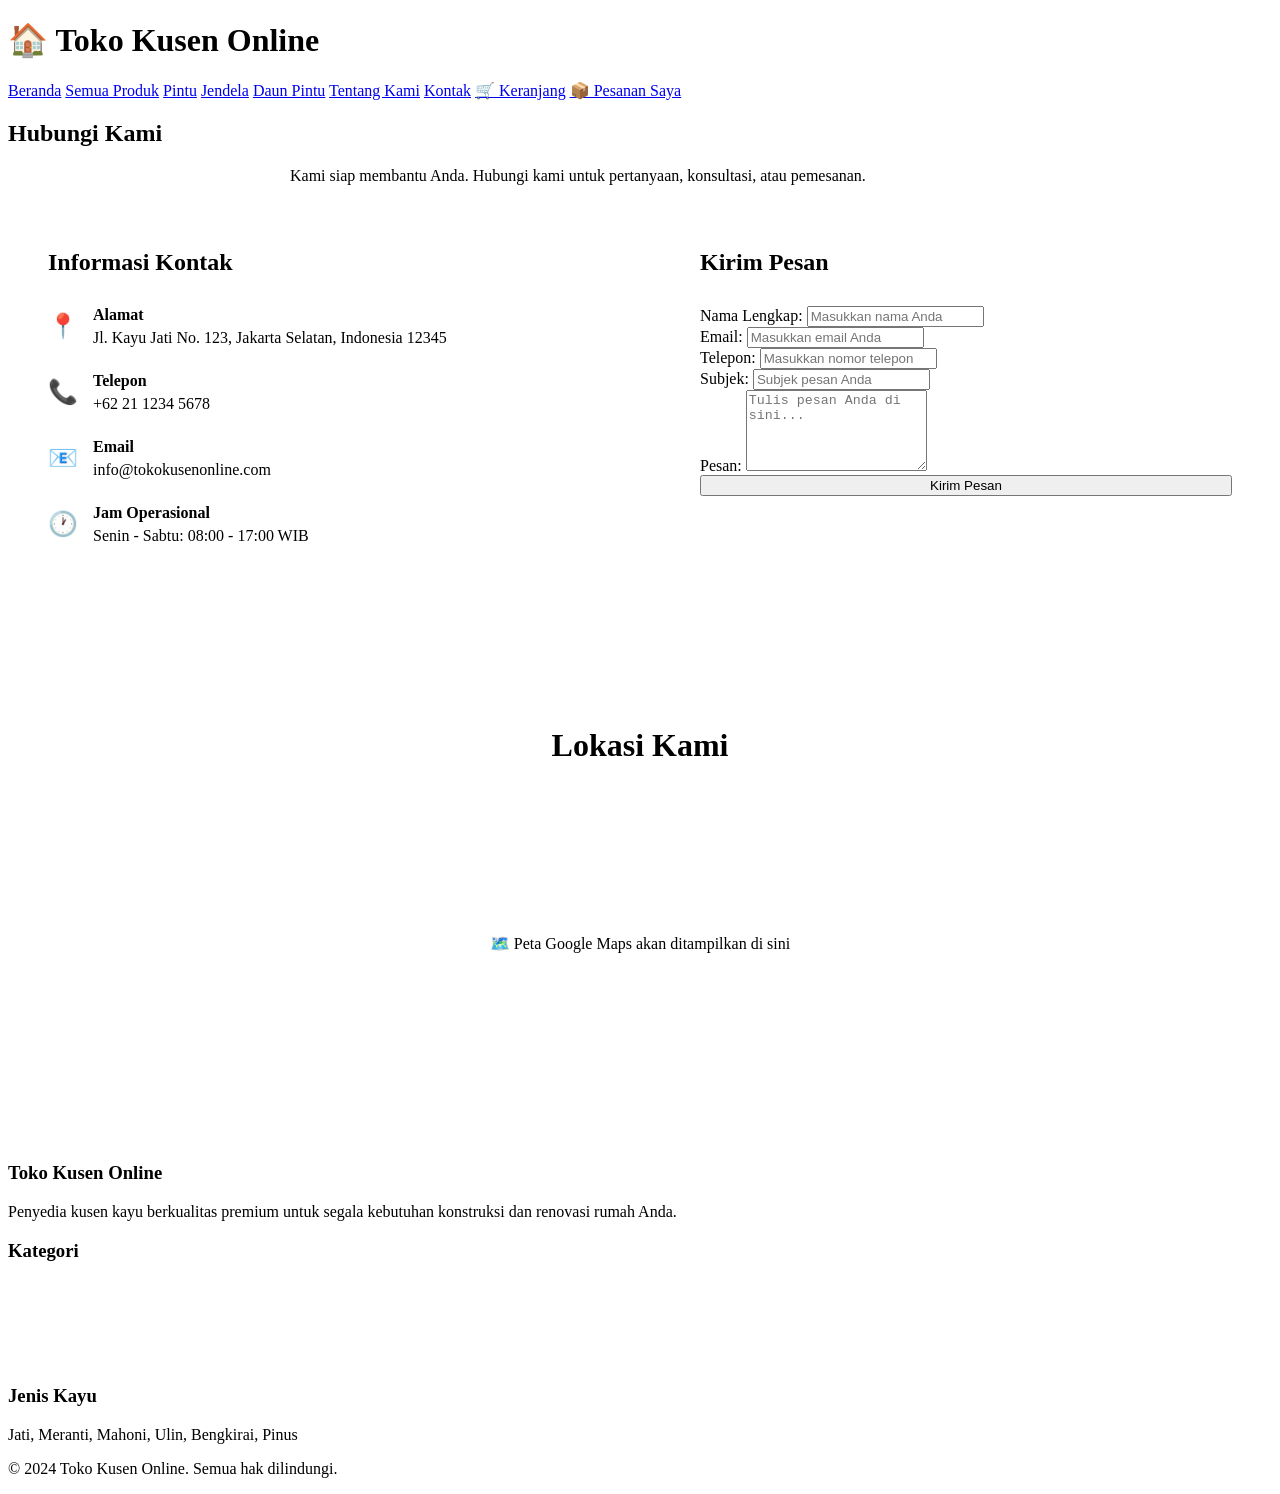
<file: target/classes/templates/kontak.html>
<!DOCTYPE html>
<html xmlns:th="http://www.thymeleaf.org" lang="id">
<head>
    <meta charset="UTF-8">
    <meta name="viewport" content="width=device-width, initial-scale=1.0">
    <title>Kontak Kami - Toko Kusen Online</title>
    <link rel="stylesheet" th:href="@{/css/style.css}">
</head>
<body>
    <header>
        <div class="container">
            <h1>🏠 Toko Kusen Online</h1>
            <nav>
                <a href="/">Beranda</a>
                <a href="/produk">Semua Produk</a>
                <a href="/kategori/Pintu">Pintu</a>
                <a href="/kategori/Jendela">Jendela</a>
                <a href="/kategori/Daun Pintu">Daun Pintu</a>
                <a href="/tentang">Tentang Kami</a>
                <a href="/kontak" class="active">Kontak</a>
                <a href="/cart">🛒 Keranjang</a>
                <a href="/pesanan">📦 Pesanan Saya</a>
            </nav>
        </div>
    </header>

    <main>
        <div class="container">
            <section class="page-header">
                <h2>Hubungi Kami</h2>
                <p style="max-width: 700px; margin: 0 auto; color: var(--text-light);">Kami siap membantu Anda. Hubungi kami untuk pertanyaan, konsultasi, atau pemesanan.</p>
            </section>

            <section style="display: grid; grid-template-columns: repeat(auto-fit, minmax(300px, 1fr)); gap: 40px; margin-bottom: 60px;">
                <div style="background: var(--white); padding: 40px; border-radius: var(--border-radius); box-shadow: var(--shadow);">
                    <h3 style="font-size: 1.5rem; margin-bottom: 30px; color: var(--primary-color);">Informasi Kontak</h3>
                    
                    <div style="margin-bottom: 25px;">
                        <div style="display: flex; align-items: center; gap: 15px; margin-bottom: 15px;">
                            <div style="font-size: 1.5rem;">📍</div>
                            <div>
                                <strong style="color: var(--primary-color);">Alamat</strong>
                                <p style="color: var(--text-light); margin: 5px 0 0 0;">Jl. Kayu Jati No. 123, Jakarta Selatan, Indonesia 12345</p>
                            </div>
                        </div>
                    </div>

                    <div style="margin-bottom: 25px;">
                        <div style="display: flex; align-items: center; gap: 15px; margin-bottom: 15px;">
                            <div style="font-size: 1.5rem;">📞</div>
                            <div>
                                <strong style="color: var(--primary-color);">Telepon</strong>
                                <p style="color: var(--text-light); margin: 5px 0 0 0;">+62 21 1234 5678</p>
                            </div>
                        </div>
                    </div>

                    <div style="margin-bottom: 25px;">
                        <div style="display: flex; align-items: center; gap: 15px; margin-bottom: 15px;">
                            <div style="font-size: 1.5rem;">📧</div>
                            <div>
                                <strong style="color: var(--primary-color);">Email</strong>
                                <p style="color: var(--text-light); margin: 5px 0 0 0;">info@tokokusenonline.com</p>
                            </div>
                        </div>
                    </div>

                    <div>
                        <div style="display: flex; align-items: center; gap: 15px;">
                            <div style="font-size: 1.5rem;">🕐</div>
                            <div>
                                <strong style="color: var(--primary-color);">Jam Operasional</strong>
                                <p style="color: var(--text-light); margin: 5px 0 0 0;">Senin - Sabtu: 08:00 - 17:00 WIB</p>
                            </div>
                        </div>
                    </div>
                </div>

                <div style="background: var(--white); padding: 40px; border-radius: var(--border-radius); box-shadow: var(--shadow);">
                    <h3 style="font-size: 1.5rem; margin-bottom: 30px; color: var(--primary-color);">Kirim Pesan</h3>
                    
                    <form>
                        <div class="form-group">
                            <label for="nama">Nama Lengkap:</label>
                            <input type="text" id="nama" placeholder="Masukkan nama Anda" required>
                        </div>

                        <div class="form-group">
                            <label for="email">Email:</label>
                            <input type="email" id="email" placeholder="Masukkan email Anda" required>
                        </div>

                        <div class="form-group">
                            <label for="telepon">Telepon:</label>
                            <input type="tel" id="telepon" placeholder="Masukkan nomor telepon">
                        </div>

                        <div class="form-group">
                            <label for="subjek">Subjek:</label>
                            <input type="text" id="subjek" placeholder="Subjek pesan Anda" required>
                        </div>

                        <div class="form-group">
                            <label for="pesan">Pesan:</label>
                            <textarea id="pesan" rows="5" placeholder="Tulis pesan Anda di sini..." required></textarea>
                        </div>

                        <button type="submit" class="btn btn-primary" style="width: 100%;">Kirim Pesan</button>
                    </form>
                </div>
            </section>

            <section style="background: var(--white); padding: 50px; border-radius: var(--border-radius); box-shadow: var(--shadow);">
                <h3 style="font-size: 2rem; margin-bottom: 30px; color: var(--primary-color); text-align: center;">Lokasi Kami</h3>
                <div style="background: var(--light-color); height: 300px; border-radius: var(--border-radius); display: flex; align-items: center; justify-content: center; color: var(--text-light);">
                    <p>🗺️ Peta Google Maps akan ditampilkan di sini</p>
                </div>
            </section>
        </div>
    </main>

    <footer>
        <div class="container">
            <div>
                <h3>Toko Kusen Online</h3>
                <p>Penyedia kusen kayu berkualitas premium untuk segala kebutuhan konstruksi dan renovasi rumah Anda.</p>
            </div>
            <div>
                <h3>Kategori</h3>
                <p><a href="/kategori/Pintu" style="color: white; text-decoration: none;">Pintu</a></p>
                <p><a href="/kategori/Jendela" style="color: white; text-decoration: none;">Jendela</a></p>
                <p><a href="/kategori/Daun Pintu" style="color: white; text-decoration: none;">Daun Pintu</a></p>
            </div>
            <div>
                <h3>Jenis Kayu</h3>
                <p>Jati, Meranti, Mahoni, Ulin, Bengkirai, Pinus</p>
            </div>
            <div class="copyright">
                <p>&copy; 2024 Toko Kusen Online. Semua hak dilindungi.</p>
            </div>
        </div>
    </footer>
</body>
</html>
</file>
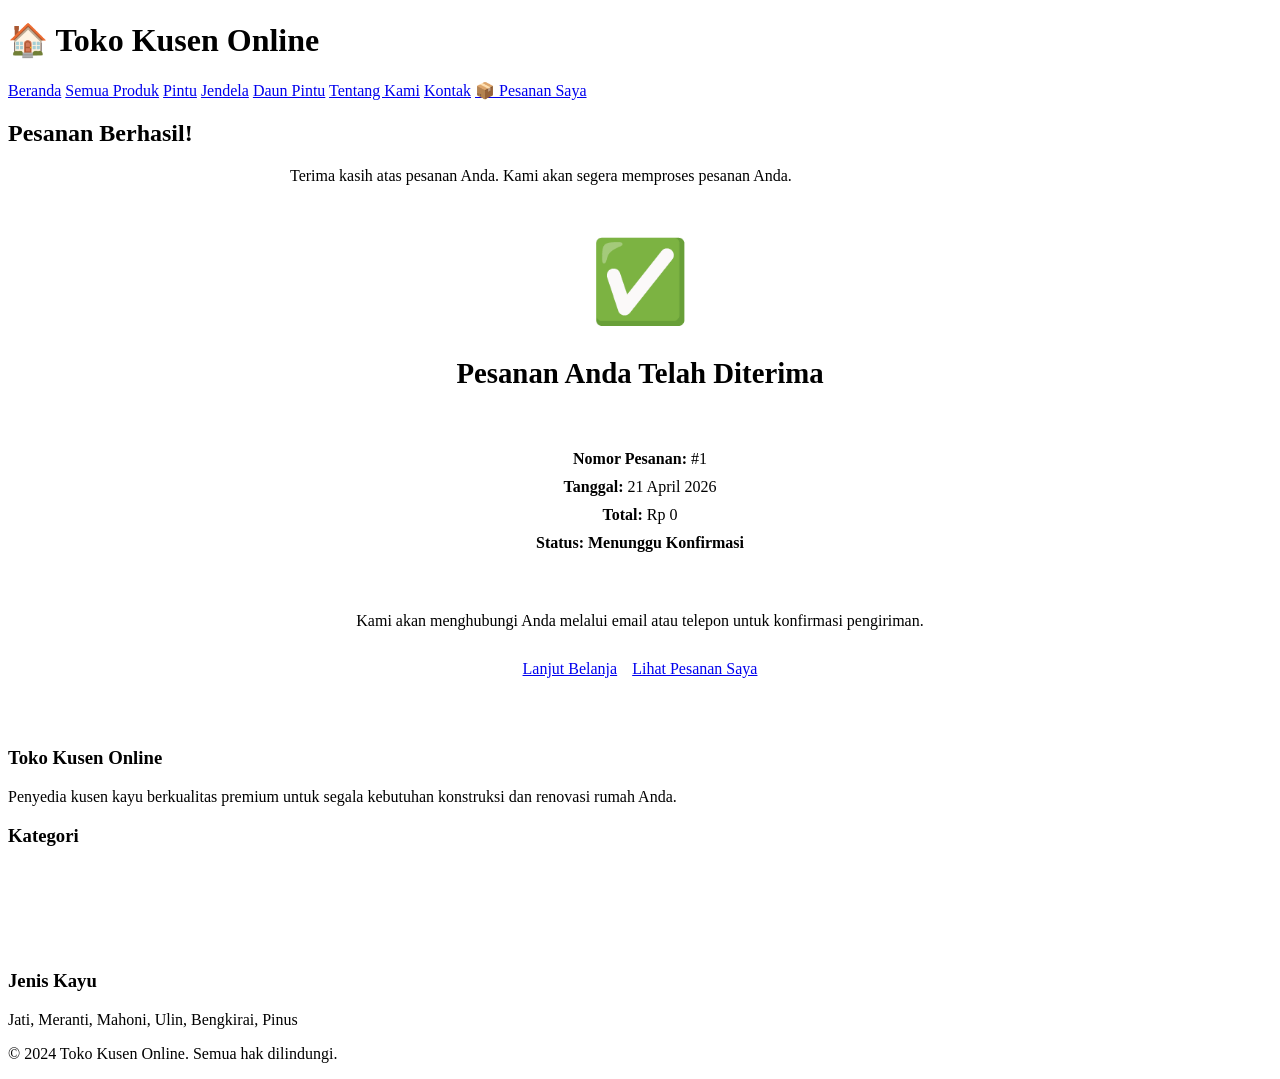
<file: target/classes/templates/order-confirmation.html>
<!DOCTYPE html>
<html xmlns:th="http://www.thymeleaf.org" lang="id">
<head>
    <meta charset="UTF-8">
    <meta name="viewport" content="width=device-width, initial-scale=1.0">
    <title>Pesanan Berhasil - Toko Kusen Online</title>
    <link rel="stylesheet" th:href="@{/css/style.css}">
</head>
<body>
    <header>
        <div class="container">
            <h1>🏠 Toko Kusen Online</h1>
            <nav>
                <a href="/">Beranda</a>
                <a href="/produk">Semua Produk</a>
                <a href="/kategori/Pintu">Pintu</a>
                <a href="/kategori/Jendela">Jendela</a>
                <a href="/kategori/Daun Pintu">Daun Pintu</a>
                <a href="/tentang">Tentang Kami</a>
                <a href="/kontak">Kontak</a>
                <a href="/pesanan">📦 Pesanan Saya</a>
            </nav>
        </div>
    </header>

    <main>
        <div class="container">
            <section class="page-header">
                <h2>Pesanan Berhasil!</h2>
                <p style="max-width: 700px; margin: 0 auto; color: var(--text-light);">Terima kasih atas pesanan Anda. Kami akan segera memproses pesanan Anda.</p>
            </section>

            <div style="background: var(--white); padding: 50px; border-radius: var(--border-radius); box-shadow: var(--shadow); text-align: center; max-width: 600px; margin: 0 auto;">
                <div style="font-size: 5rem; margin-bottom: 20px;">✅</div>
                <h3 style="font-size: 1.8rem; margin-bottom: 20px; color: var(--primary-color);">Pesanan Anda Telah Diterima</h3>
                
                <div style="background: var(--light-color); padding: 20px; border-radius: var(--border-radius); margin: 30px 0;">
                    <p style="margin: 10px 0;"><strong>Nomor Pesanan:</strong> <span th:text="'#' + ${order.id}">#1</span></p>
                    <p style="margin: 10px 0;"><strong>Tanggal:</strong> <span th:text="${#temporals.format(order.tanggalOrder, 'dd MMMM yyyy HH:mm')}">21 April 2026</span></p>
                    <p style="margin: 10px 0;"><strong>Total:</strong> <span th:text="'Rp ' + ${#numbers.formatDecimal(order.total, 1, 'COMMA', 0, 'POINT')}">Rp 0</span></p>
                    <p style="margin: 10px 0;"><strong>Status:</strong> <span style="color: var(--warning-color); font-weight: 600;">Menunggu Konfirmasi</span></p>
                </div>

                <p style="color: var(--text-light); margin-bottom: 30px;">
                    Kami akan menghubungi Anda melalui email atau telepon untuk konfirmasi pengiriman.
                </p>

                <div style="display: flex; gap: 15px; justify-content: center;">
                    <a href="/produk" class="btn btn-primary">Lanjut Belanja</a>
                    <a href="/pesanan" class="btn btn-secondary">Lihat Pesanan Saya</a>
                </div>
            </div>
        </div>
    </main>

    <footer>
        <div class="container">
            <div>
                <h3>Toko Kusen Online</h3>
                <p>Penyedia kusen kayu berkualitas premium untuk segala kebutuhan konstruksi dan renovasi rumah Anda.</p>
            </div>
            <div>
                <h3>Kategori</h3>
                <p><a href="/kategori/Pintu" style="color: white; text-decoration: none;">Pintu</a></p>
                <p><a href="/kategori/Jendela" style="color: white; text-decoration: none;">Jendela</a></p>
                <p><a href="/kategori/Daun Pintu" style="color: white; text-decoration: none;">Daun Pintu</a></p>
            </div>
            <div>
                <h3>Jenis Kayu</h3>
                <p>Jati, Meranti, Mahoni, Ulin, Bengkirai, Pinus</p>
            </div>
            <div class="copyright">
                <p>&copy; 2024 Toko Kusen Online. Semua hak dilindungi.</p>
            </div>
        </div>
    </footer>
</body>
</html>
</file>
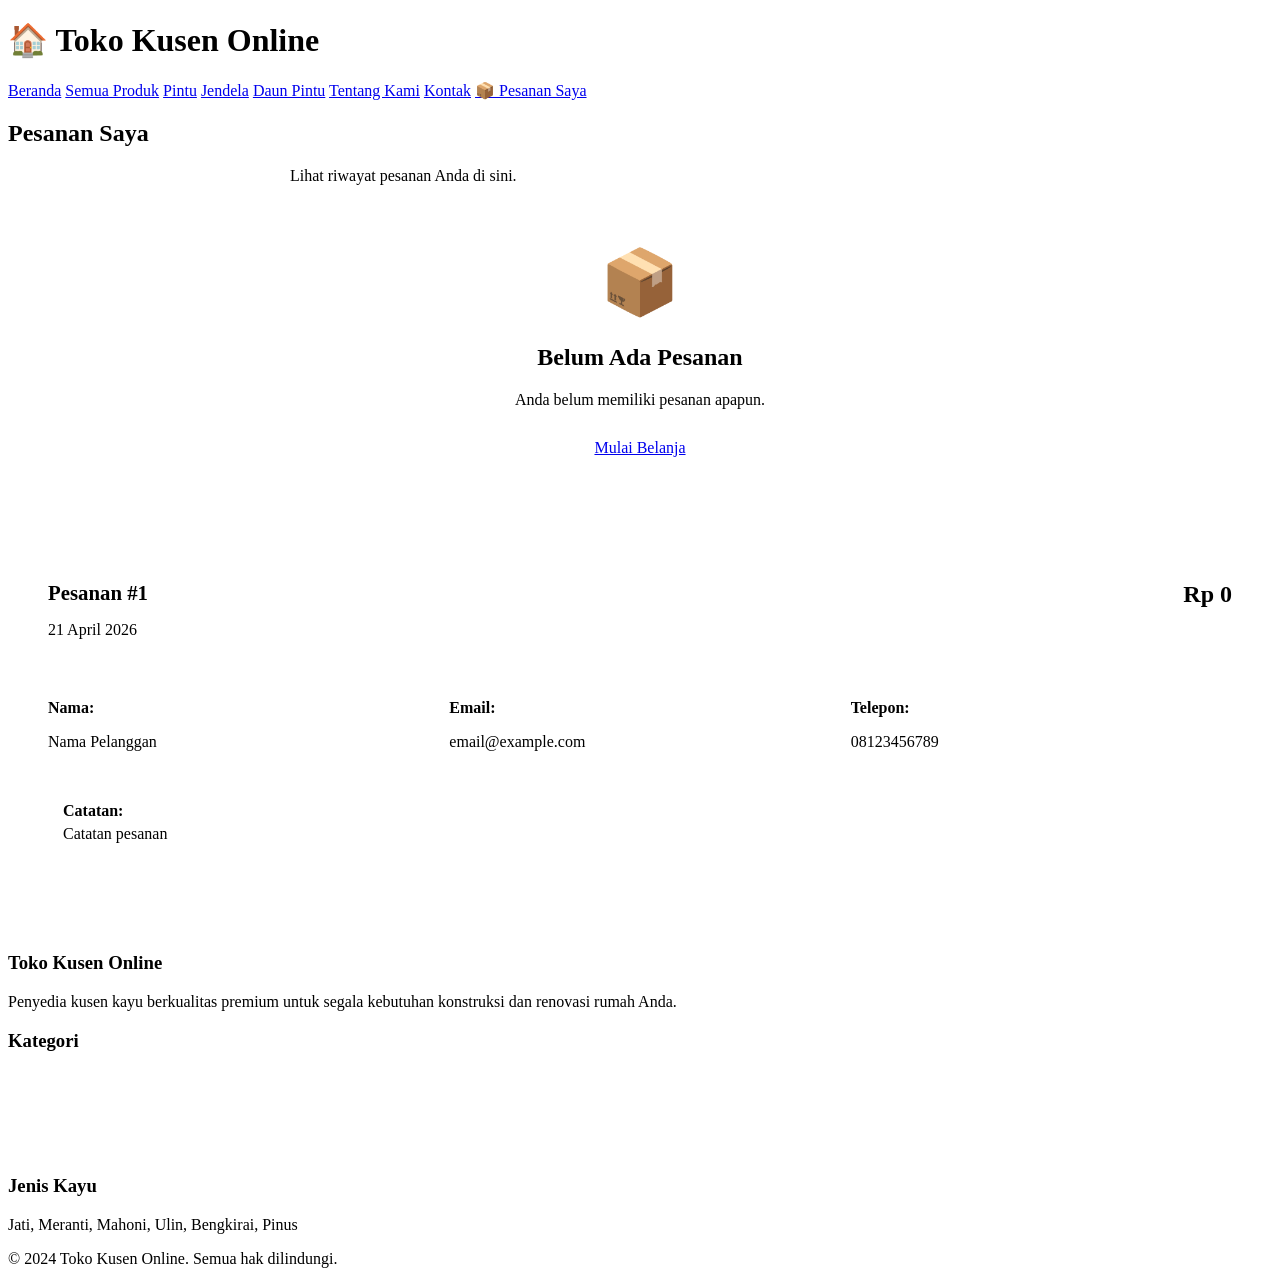
<file: target/classes/templates/pesanan.html>
<!DOCTYPE html>
<html xmlns:th="http://www.thymeleaf.org" lang="id">
<head>
    <meta charset="UTF-8">
    <meta name="viewport" content="width=device-width, initial-scale=1.0">
    <title>Pesanan Saya - Toko Kusen Online</title>
    <link rel="stylesheet" th:href="@{/css/style.css}">
</head>
<body>
    <header>
        <div class="container">
            <h1>🏠 Toko Kusen Online</h1>
            <nav>
                <a href="/">Beranda</a>
                <a href="/produk">Semua Produk</a>
                <a href="/kategori/Pintu">Pintu</a>
                <a href="/kategori/Jendela">Jendela</a>
                <a href="/kategori/Daun Pintu">Daun Pintu</a>
                <a href="/tentang">Tentang Kami</a>
                <a href="/kontak">Kontak</a>
                <a href="/pesanan" class="active">📦 Pesanan Saya</a>
            </nav>
        </div>
    </header>

    <main>
        <div class="container">
            <section class="page-header">
                <h2>Pesanan Saya</h2>
                <p style="max-width: 700px; margin: 0 auto; color: var(--text-light);">Lihat riwayat pesanan Anda di sini.</p>
            </section>

            <div th:if="${orders.isEmpty()}" style="background: var(--white); padding: 60px; border-radius: var(--border-radius); box-shadow: var(--shadow); text-align: center;">
                <div style="font-size: 4rem; margin-bottom: 20px;">📦</div>
                <h3 style="font-size: 1.5rem; margin-bottom: 20px; color: var(--primary-color);">Belum Ada Pesanan</h3>
                <p style="color: var(--text-light); margin-bottom: 30px;">Anda belum memiliki pesanan apapun.</p>
                <a href="/produk" class="btn btn-primary">Mulai Belanja</a>
            </div>

            <div th:unless="${orders.isEmpty}" style="display: grid; gap: 30px;">
                <div th:each="order : ${orders}" style="background: var(--white); padding: 40px; border-radius: var(--border-radius); box-shadow: var(--shadow);">
                    <div style="display: flex; justify-content: space-between; align-items: center; margin-bottom: 20px; padding-bottom: 20px; border-bottom: 2px solid var(--light-color);">
                        <div>
                            <h3 style="font-size: 1.3rem; color: var(--primary-color); margin-bottom: 5px;">Pesanan #<span th:text="${order.id}">1</span></h3>
                            <p style="color: var(--text-light);" th:text="${#temporals.format(order.tanggalOrder, 'dd MMMM yyyy HH:mm')}">21 April 2026</p>
                        </div>
                        <div style="text-align: right;">
                            <p style="font-size: 1.5rem; font-weight: 700; color: var(--accent-color);" th:text="'Rp ' + ${#numbers.formatDecimal(order.total, 1, 'COMMA', 0, 'POINT')}">Rp 0</p>
                            <span style="display: inline-block; padding: 5px 15px; border-radius: 20px; font-size: 0.9rem; font-weight: 600; background: var(--warning-color); color: white;" th:text="${order.status}">PENDING</span>
                        </div>
                    </div>

                    <div style="display: grid; grid-template-columns: repeat(auto-fit, minmax(200px, 1fr)); gap: 20px; margin-bottom: 20px;">
                        <div>
                            <strong style="color: var(--primary-color);">Nama:</strong>
                            <p style="color: var(--text-light);" th:text="${order.nama}">Nama Pelanggan</p>
                        </div>
                        <div>
                            <strong style="color: var(--primary-color);">Email:</strong>
                            <p style="color: var(--text-light);" th:text="${order.email}">email@example.com</p>
                        </div>
                        <div>
                            <strong style="color: var(--primary-color);">Telepon:</strong>
                            <p style="color: var(--text-light);" th:text="${order.telepon}">08123456789</p>
                        </div>
                    </div>

                    <div th:if="${order.catatan != null}" style="background: var(--light-color); padding: 15px; border-radius: 8px; margin-bottom: 20px;">
                        <strong style="color: var(--primary-color);">Catatan:</strong>
                        <p style="color: var(--text-light); margin-top: 5px;" th:text="${order.catatan}">Catatan pesanan</p>
                    </div>
                </div>
            </div>
        </div>
    </main>

    <footer>
        <div class="container">
            <div>
                <h3>Toko Kusen Online</h3>
                <p>Penyedia kusen kayu berkualitas premium untuk segala kebutuhan konstruksi dan renovasi rumah Anda.</p>
            </div>
            <div>
                <h3>Kategori</h3>
                <p><a href="/kategori/Pintu" style="color: white; text-decoration: none;">Pintu</a></p>
                <p><a href="/kategori/Jendela" style="color: white; text-decoration: none;">Jendela</a></p>
                <p><a href="/kategori/Daun Pintu" style="color: white; text-decoration: none;">Daun Pintu</a></p>
            </div>
            <div>
                <h3>Jenis Kayu</h3>
                <p>Jati, Meranti, Mahoni, Ulin, Bengkirai, Pinus</p>
            </div>
            <div class="copyright">
                <p>&copy; 2024 Toko Kusen Online. Semua hak dilindungi.</p>
            </div>
        </div>
    </footer>
</body>
</html>
</file>
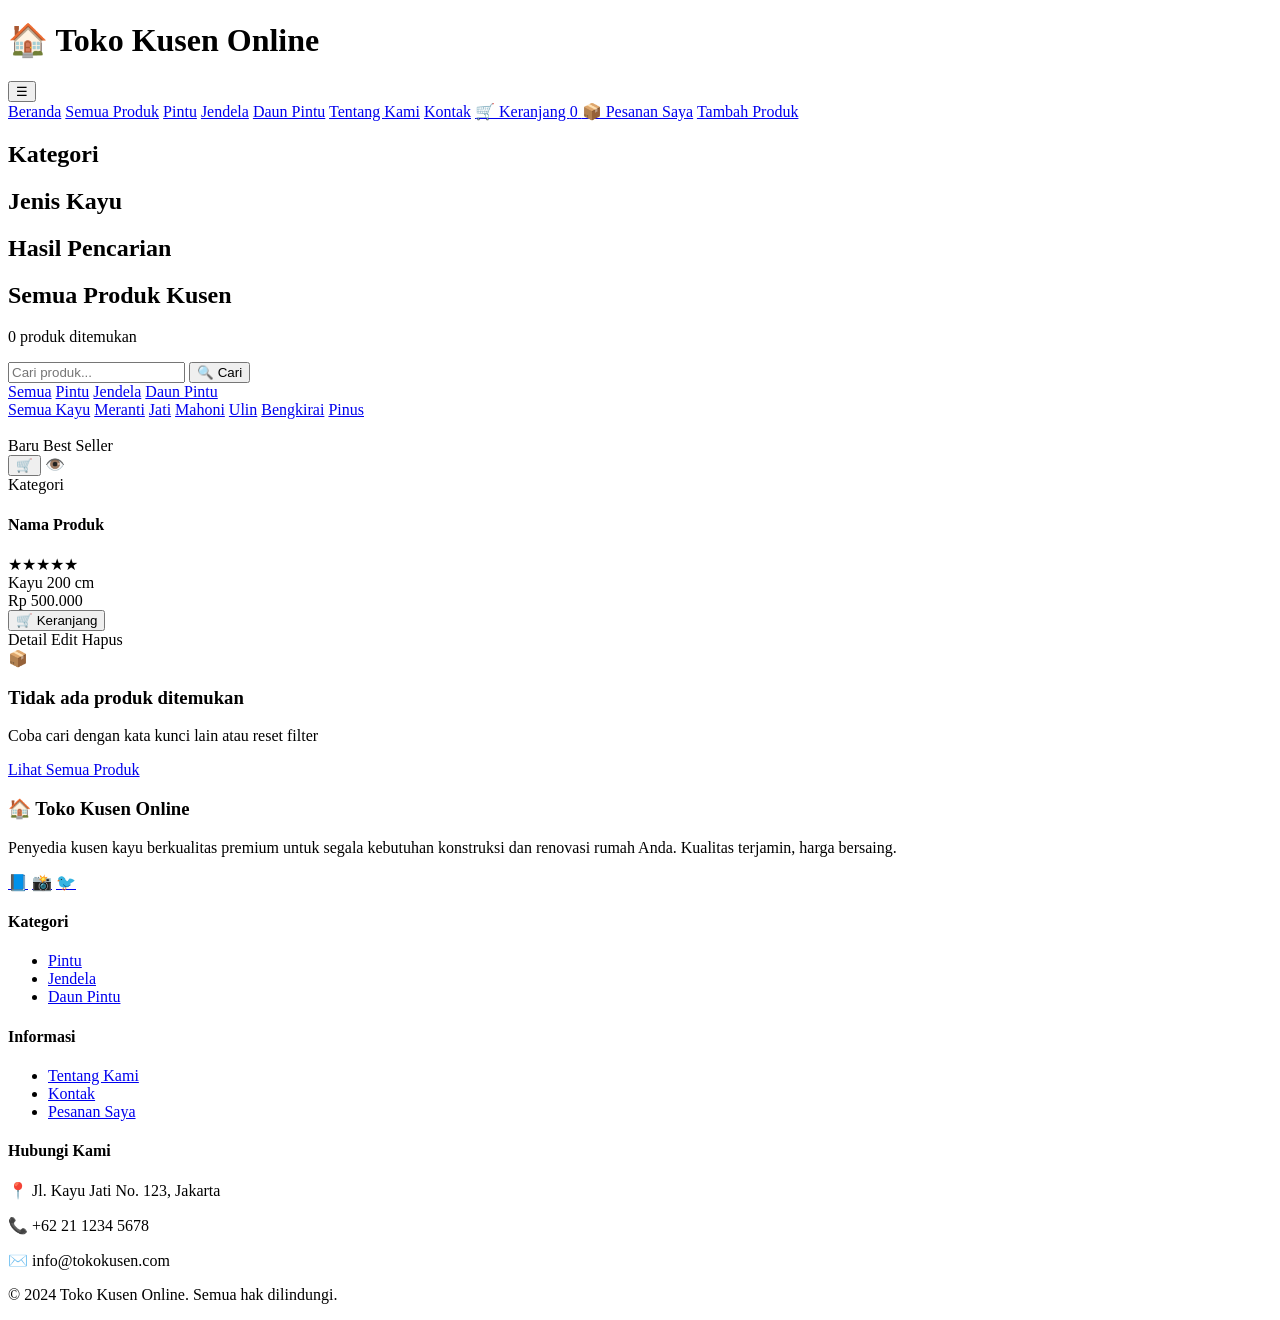
<file: target/classes/templates/produk.html>
<!DOCTYPE html>
<html xmlns:th="http://www.thymeleaf.org" lang="id">
<head>
    <meta charset="UTF-8">
    <meta name="viewport" content="width=device-width, initial-scale=1.0">
    <title>Daftar Produk - Toko Kusen Online</title>
    <link rel="stylesheet" th:href="@{/css/style.css}">
    <link rel="preconnect" href="https://fonts.googleapis.com">
    <link rel="preconnect" href="https://fonts.gstatic.com" crossorigin>
    <link href="https://fonts.googleapis.com/css2?family=Inter:wght@400;500;600;700;800&family=Poppins:wght@600;700;800&display=swap" rel="stylesheet">
</head>
<body>
    <!-- Header -->
    <header>
        <div class="container">
            <h1>
                <span class="emoji">🏠</span>
                <span class="brand-text">Toko Kusen Online</span>
            </h1>
            <button class="menu-toggle" onclick="document.querySelector('header nav').classList.toggle('active')">☰</button>
            <nav>
                <a href="/">Beranda</a>
                <a href="/produk" class="active">Semua Produk</a>
                <a href="/kategori/Pintu">Pintu</a>
                <a href="/kategori/Jendela">Jendela</a>
                <a href="/kategori/Daun Pintu">Daun Pintu</a>
                <a href="/tentang">Tentang Kami</a>
                <a href="/kontak">Kontak</a>
                <a href="/cart" class="cart-link">
                    🛒 Keranjang
                    <span class="cart-badge" th:if="${cartCount != null}" th:text="${cartCount}">0</span>
                </a>
                <a href="/pesanan">📦 Pesanan Saya</a>
                <a href="/tambah-produk">Tambah Produk</a>
            </nav>
        </div>
    </header>

    <main>
        <div class="container">
            <!-- Page Header -->
            <section class="page-header">
                <h2 th:if="${kategoriFilter}" th:text="${kategoriFilter}">Kategori</h2>
                <h2 th:if="${jenisFilter}" th:text="'Kusen Kayu ' + ${jenisFilter}">Jenis Kayu</h2>
                <h2 th:if="${keyword != null}" th:text="'Hasil Pencarian: ' + ${keyword}">Hasil Pencarian</h2>
                <h2 th:if="${kategoriFilter == null and jenisFilter == null and keyword == null}">Semua Produk Kusen</h2>
                <p th:text="${kusenList != null ? kusenList.size() : 0} + ' produk ditemukan'">0 produk ditemukan</p>
            </section>

            <!-- Search Bar -->
            <div class="search-bar">
                <form th:action="@{/produk/cari}" method="get">
                    <input type="text" name="keyword" placeholder="Cari produk..." th:value="${keyword}">
                    <button type="submit">🔍 Cari</button>
                </form>
            </div>

            <!-- Category Filters -->
            <div class="filters">
                <a href="/produk" class="filter-btn" th:classappend="${kategoriFilter == null} ? 'active'">Semua</a>
                <a href="/kategori/Pintu" class="filter-btn" th:classappend="${kategoriFilter == 'Pintu'} ? 'active'">Pintu</a>
                <a href="/kategori/Jendela" class="filter-btn" th:classappend="${kategoriFilter == 'Jendela'} ? 'active'">Jendela</a>
                <a href="/kategori/Daun Pintu" class="filter-btn" th:classappend="${kategoriFilter == 'Daun Pintu'} ? 'active'">Daun Pintu</a>
            </div>

            <!-- Wood Type Filters -->
            <div class="filters">
                <a href="/produk" class="filter-btn" th:classappend="${jenisFilter == null} ? 'active'">Semua Kayu</a>
                <a href="/jenis/Meranti" class="filter-btn" th:classappend="${jenisFilter == 'Meranti'} ? 'active'">Meranti</a>
                <a href="/jenis/Jati" class="filter-btn" th:classappend="${jenisFilter == 'Jati'} ? 'active'">Jati</a>
                <a href="/jenis/Mahoni" class="filter-btn" th:classappend="${jenisFilter == 'Mahoni'} ? 'active'">Mahoni</a>
                <a href="/jenis/Ulin" class="filter-btn" th:classappend="${jenisFilter == 'Ulin'} ? 'active'">Ulin</a>
                <a href="/jenis/Bengkirai" class="filter-btn" th:classappend="${jenisFilter == 'Bengkirai'} ? 'active'">Bengkirai</a>
                <a href="/jenis/Pinus" class="filter-btn" th:classappend="${jenisFilter == 'Pinus'} ? 'active'">Pinus</a>
            </div>

            <!-- Products Grid -->
            <section class="products">
                <div class="product-grid">
                    <div class="product-card" th:each="kusen : ${kusenList}">
                        <div class="product-image">
                            <img th:if="${kusen.gambarUrl != null}" th:src="${kusen.gambarUrl}" th:alt="${kusen.nama}">
                            <div class="product-badges">
                                <span class="product-badge badge-new" th:if="${kusen.terjual < 10}">Baru</span>
                                <span class="product-badge badge-best" th:if="${kusen.terjual >= 50}">Best Seller</span>
                            </div>
                            <div class="product-quick-actions">
                                <button class="quick-btn" title="Tambah ke Keranjang" onclick="addToCart(this)">🛒</button>
                                <a th:href="@{/produk/{id}(id=${kusen.id})}" class="quick-btn" title="Lihat Detail">👁️</a>
                            </div>
                        </div>
                        <div class="product-info">
                            <span class="product-category" th:text="${kusen.kategori}">Kategori</span>
                            <h4 th:text="${kusen.nama}">Nama Produk</h4>
                            <div class="product-rating">
                                <span class="stars">★★★★★</span>
                                <span class="count" th:text="'(' + ${kusen.rating} + ')'"></span>
                                <span class="sold" th:text="${kusen.terjual} + ' terjual'"></span>
                            </div>
                            <div class="product-meta">
                                <span th:text="${kusen.jenisKayu}">Kayu</span>
                                <span th:text="${kusen.panjang} + ' cm'">200 cm</span>
                            </div>
                            <div class="product-price">
                                <span class="harga" th:text="'Rp ' + ${#numbers.formatDecimal(kusen.harga, 1, 'COMMA', 0, 'POINT')}">Rp 500.000</span>
                            </div>
                            <div class="product-actions">
                                <form th:action="@{/cart/add}" method="post" style="flex: 1;">
                                    <input type="hidden" name="productId" th:value="${kusen.id}">
                                    <input type="hidden" name="quantity" value="1">
                                    <button type="submit" class="btn btn-success btn-block">🛒 Keranjang</button>
                                </form>
                                <a th:href="@{/produk/{id}(id=${kusen.id})}" class="btn btn-primary">Detail</a>
                                <a th:href="@{/edit/{id}(id=${kusen.id})}" class="btn btn-warning">Edit</a>
                                <a th:href="@{/hapus/{id}(id=${kusen.id})}" class="btn btn-danger" onclick="return confirm('Yakin ingin menghapus produk ini?')">Hapus</a>
                            </div>
                        </div>
                    </div>
                </div>
                
                <!-- Empty State -->
                <div th:if="${kusenList == null || kusenList.isEmpty()}" class="empty-state">
                    <div class="empty-icon">📦</div>
                    <h3>Tidak ada produk ditemukan</h3>
                    <p>Coba cari dengan kata kunci lain atau reset filter</p>
                    <a href="/produk" class="btn btn-primary mt-4">Lihat Semua Produk</a>
                </div>
            </section>
        </div>
    </main>

    <!-- Footer -->
    <footer class="site-footer">
        <div class="container">
            <div class="footer-grid">
                <div class="footer-brand">
                    <h3>🏠 Toko Kusen Online</h3>
                    <p>Penyedia kusen kayu berkualitas premium untuk segala kebutuhan konstruksi dan renovasi rumah Anda. Kualitas terjamin, harga bersaing.</p>
                    <div class="social-links">
                        <a href="#" class="social-link">📘</a>
                        <a href="#" class="social-link">📸</a>
                        <a href="#" class="social-link">🐦</a>
                    </div>
                </div>
                <div class="footer-links">
                    <h4>Kategori</h4>
                    <ul>
                        <li><a href="/kategori/Pintu">Pintu</a></li>
                        <li><a href="/kategori/Jendela">Jendela</a></li>
                        <li><a href="/kategori/Daun Pintu">Daun Pintu</a></li>
                    </ul>
                </div>
                <div class="footer-links">
                    <h4>Informasi</h4>
                    <ul>
                        <li><a href="/tentang">Tentang Kami</a></li>
                        <li><a href="/kontak">Kontak</a></li>
                        <li><a href="/pesanan">Pesanan Saya</a></li>
                    </ul>
                </div>
                <div class="footer-contact">
                    <h4>Hubungi Kami</h4>
                    <p>📍 Jl. Kayu Jati No. 123, Jakarta</p>
                    <p>📞 +62 21 1234 5678</p>
                    <p>✉️ info@tokokusen.com</p>
                </div>
            </div>
            <div class="footer-bottom">
                <p>&copy; 2024 Toko Kusen Online. Semua hak dilindungi.</p>
            </div>
        </div>
    </footer>

    <script>
        function addToCart(btn) {
            btn.style.transform = 'scale(0.9)';
            setTimeout(() => btn.style.transform = 'scale(1)', 150);
        }
    </script>
</body>
</html>
</file>
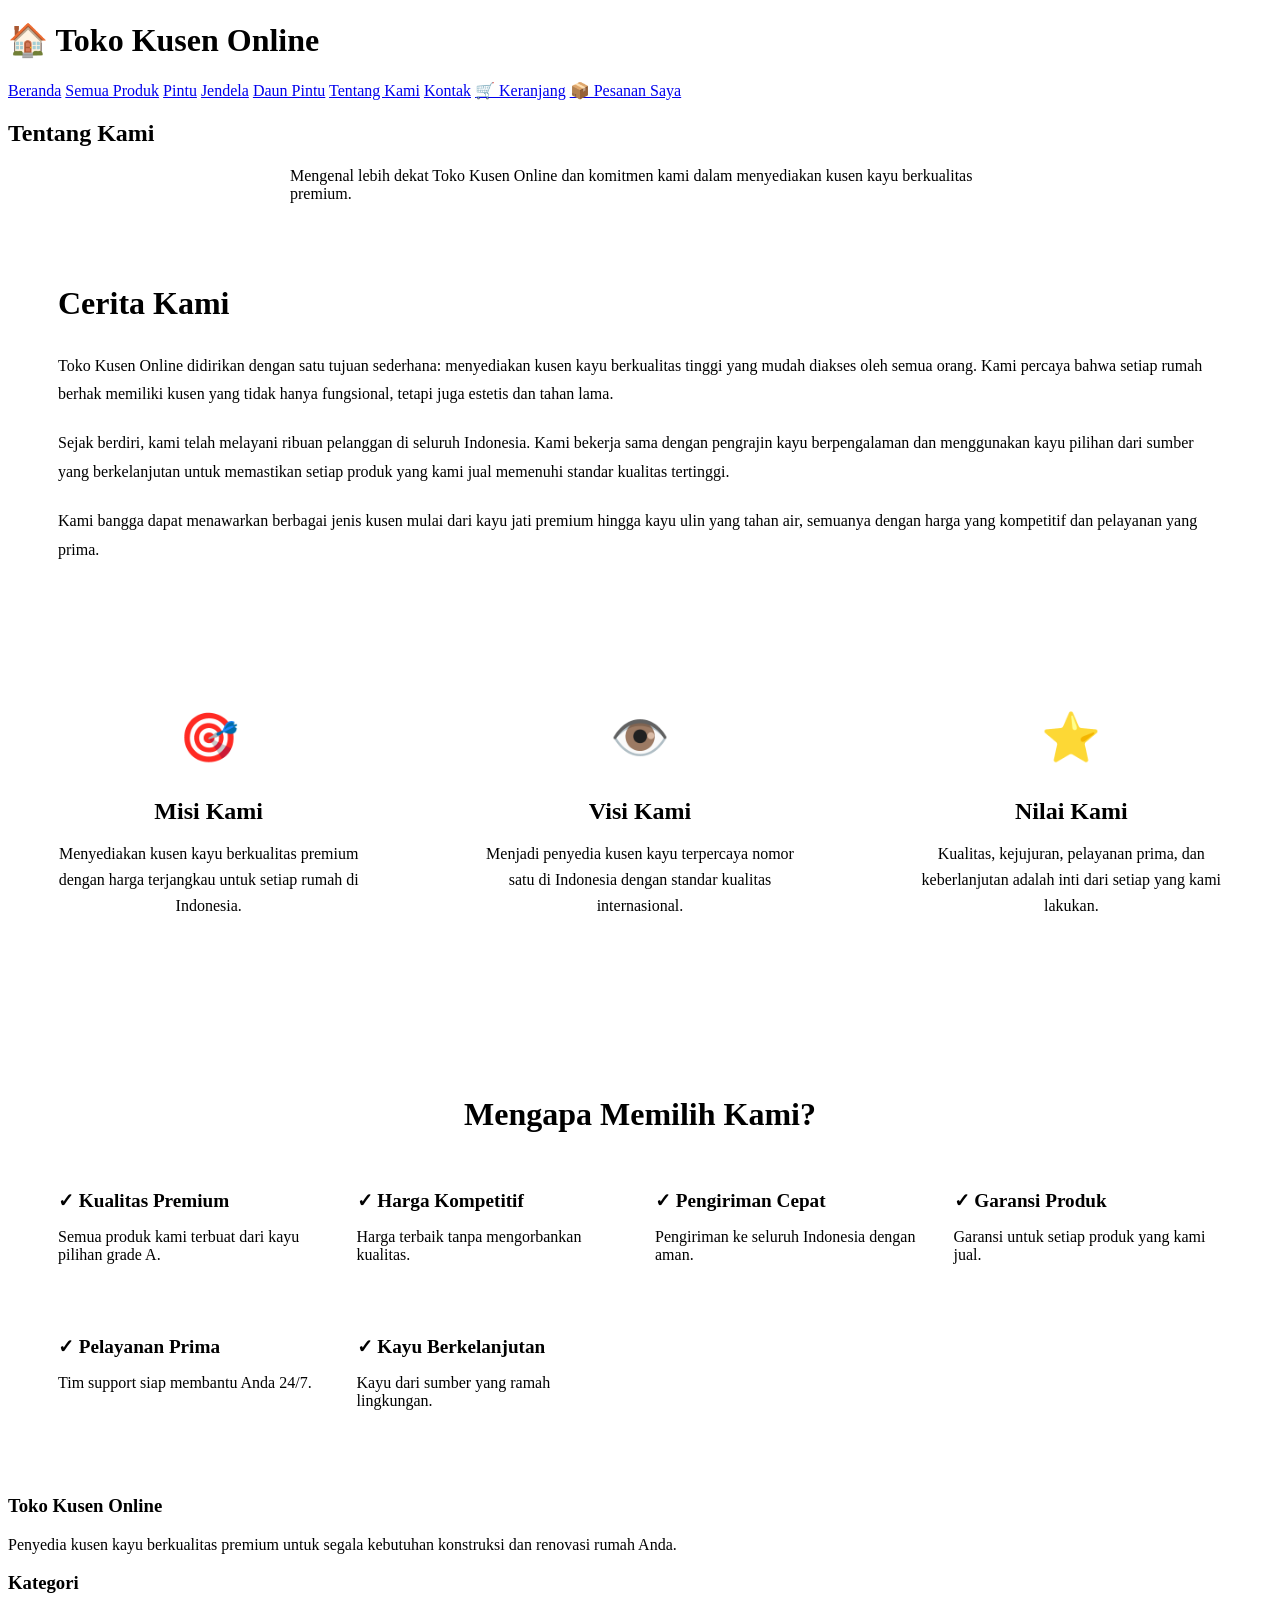
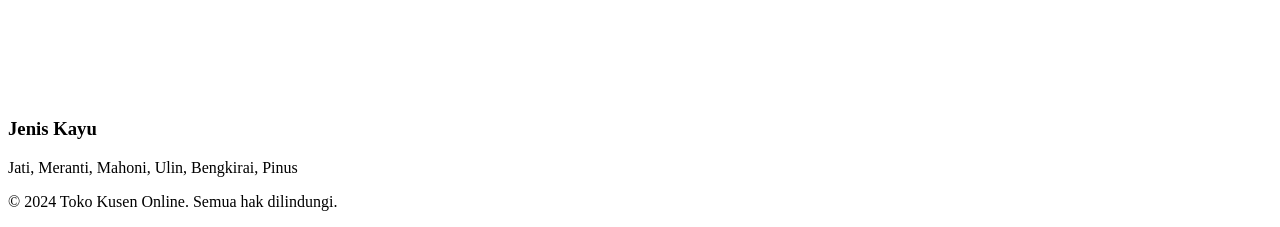
<file: target/classes/templates/tentang.html>
<!DOCTYPE html>
<html xmlns:th="http://www.thymeleaf.org" lang="id">
<head>
    <meta charset="UTF-8">
    <meta name="viewport" content="width=device-width, initial-scale=1.0">
    <title>Tentang Kami - Toko Kusen Online</title>
    <link rel="stylesheet" th:href="@{/css/style.css}">
</head>
<body>
    <header>
        <div class="container">
            <h1>🏠 Toko Kusen Online</h1>
            <nav>
                <a href="/">Beranda</a>
                <a href="/produk">Semua Produk</a>
                <a href="/kategori/Pintu">Pintu</a>
                <a href="/kategori/Jendela">Jendela</a>
                <a href="/kategori/Daun Pintu">Daun Pintu</a>
                <a href="/tentang" class="active">Tentang Kami</a>
                <a href="/kontak">Kontak</a>
                <a href="/cart">🛒 Keranjang</a>
                <a href="/pesanan">📦 Pesanan Saya</a>
            </nav>
        </div>
    </header>

    <main>
        <div class="container">
            <section class="page-header">
                <h2>Tentang Kami</h2>
                <p style="max-width: 700px; margin: 0 auto; color: var(--text-light);">Mengenal lebih dekat Toko Kusen Online dan komitmen kami dalam menyediakan kusen kayu berkualitas premium.</p>
            </section>

            <section style="background: var(--white); padding: 50px; border-radius: var(--border-radius); box-shadow: var(--shadow); margin-bottom: 40px;">
                <h3 style="font-size: 2rem; margin-bottom: 30px; color: var(--primary-color);">Cerita Kami</h3>
                <p style="line-height: 1.8; color: var(--text-color); margin-bottom: 20px;">
                    Toko Kusen Online didirikan dengan satu tujuan sederhana: menyediakan kusen kayu berkualitas tinggi yang mudah diakses oleh semua orang. Kami percaya bahwa setiap rumah berhak memiliki kusen yang tidak hanya fungsional, tetapi juga estetis dan tahan lama.
                </p>
                <p style="line-height: 1.8; color: var(--text-color); margin-bottom: 20px;">
                    Sejak berdiri, kami telah melayani ribuan pelanggan di seluruh Indonesia. Kami bekerja sama dengan pengrajin kayu berpengalaman dan menggunakan kayu pilihan dari sumber yang berkelanjutan untuk memastikan setiap produk yang kami jual memenuhi standar kualitas tertinggi.
                </p>
                <p style="line-height: 1.8; color: var(--text-color);">
                    Kami bangga dapat menawarkan berbagai jenis kusen mulai dari kayu jati premium hingga kayu ulin yang tahan air, semuanya dengan harga yang kompetitif dan pelayanan yang prima.
                </p>
            </section>

            <section style="display: grid; grid-template-columns: repeat(auto-fit, minmax(300px, 1fr)); gap: 30px; margin-bottom: 40px;">
                <div style="background: var(--white); padding: 40px; border-radius: var(--border-radius); box-shadow: var(--shadow); text-align: center;">
                    <div style="font-size: 3rem; margin-bottom: 20px;">🎯</div>
                    <h4 style="font-size: 1.5rem; margin-bottom: 15px; color: var(--primary-color);">Misi Kami</h4>
                    <p style="color: var(--text-light); line-height: 1.6;">Menyediakan kusen kayu berkualitas premium dengan harga terjangkau untuk setiap rumah di Indonesia.</p>
                </div>
                <div style="background: var(--white); padding: 40px; border-radius: var(--border-radius); box-shadow: var(--shadow); text-align: center;">
                    <div style="font-size: 3rem; margin-bottom: 20px;">👁️</div>
                    <h4 style="font-size: 1.5rem; margin-bottom: 15px; color: var(--primary-color);">Visi Kami</h4>
                    <p style="color: var(--text-light); line-height: 1.6;">Menjadi penyedia kusen kayu terpercaya nomor satu di Indonesia dengan standar kualitas internasional.</p>
                </div>
                <div style="background: var(--white); padding: 40px; border-radius: var(--border-radius); box-shadow: var(--shadow); text-align: center;">
                    <div style="font-size: 3rem; margin-bottom: 20px;">⭐</div>
                    <h4 style="font-size: 1.5rem; margin-bottom: 15px; color: var(--primary-color);">Nilai Kami</h4>
                    <p style="color: var(--text-light); line-height: 1.6;">Kualitas, kejujuran, pelayanan prima, dan keberlanjutan adalah inti dari setiap yang kami lakukan.</p>
                </div>
            </section>

            <section style="background: var(--white); padding: 50px; border-radius: var(--border-radius); box-shadow: var(--shadow);">
                <h3 style="font-size: 2rem; margin-bottom: 30px; color: var(--primary-color); text-align: center;">Mengapa Memilih Kami?</h3>
                <div style="display: grid; grid-template-columns: repeat(auto-fit, minmax(250px, 1fr)); gap: 30px;">
                    <div>
                        <h4 style="font-size: 1.2rem; margin-bottom: 10px; color: var(--secondary-color);">✓ Kualitas Premium</h4>
                        <p style="color: var(--text-light);">Semua produk kami terbuat dari kayu pilihan grade A.</p>
                    </div>
                    <div>
                        <h4 style="font-size: 1.2rem; margin-bottom: 10px; color: var(--secondary-color);">✓ Harga Kompetitif</h4>
                        <p style="color: var(--text-light);">Harga terbaik tanpa mengorbankan kualitas.</p>
                    </div>
                    <div>
                        <h4 style="font-size: 1.2rem; margin-bottom: 10px; color: var(--secondary-color);">✓ Pengiriman Cepat</h4>
                        <p style="color: var(--text-light);">Pengiriman ke seluruh Indonesia dengan aman.</p>
                    </div>
                    <div>
                        <h4 style="font-size: 1.2rem; margin-bottom: 10px; color: var(--secondary-color);">✓ Garansi Produk</h4>
                        <p style="color: var(--text-light);">Garansi untuk setiap produk yang kami jual.</p>
                    </div>
                    <div>
                        <h4 style="font-size: 1.2rem; margin-bottom: 10px; color: var(--secondary-color);">✓ Pelayanan Prima</h4>
                        <p style="color: var(--text-light);">Tim support siap membantu Anda 24/7.</p>
                    </div>
                    <div>
                        <h4 style="font-size: 1.2rem; margin-bottom: 10px; color: var(--secondary-color);">✓ Kayu Berkelanjutan</h4>
                        <p style="color: var(--text-light);">Kayu dari sumber yang ramah lingkungan.</p>
                    </div>
                </div>
            </section>
        </div>
    </main>

    <footer>
        <div class="container">
            <div>
                <h3>Toko Kusen Online</h3>
                <p>Penyedia kusen kayu berkualitas premium untuk segala kebutuhan konstruksi dan renovasi rumah Anda.</p>
            </div>
            <div>
                <h3>Kategori</h3>
                <p><a href="/kategori/Pintu" style="color: white; text-decoration: none;">Pintu</a></p>
                <p><a href="/kategori/Jendela" style="color: white; text-decoration: none;">Jendela</a></p>
                <p><a href="/kategori/Daun Pintu" style="color: white; text-decoration: none;">Daun Pintu</a></p>
            </div>
            <div>
                <h3>Jenis Kayu</h3>
                <p>Jati, Meranti, Mahoni, Ulin, Bengkirai, Pinus</p>
            </div>
            <div class="copyright">
                <p>&copy; 2024 Toko Kusen Online. Semua hak dilindungi.</p>
            </div>
        </div>
    </footer>
</body>
</html>
</file>
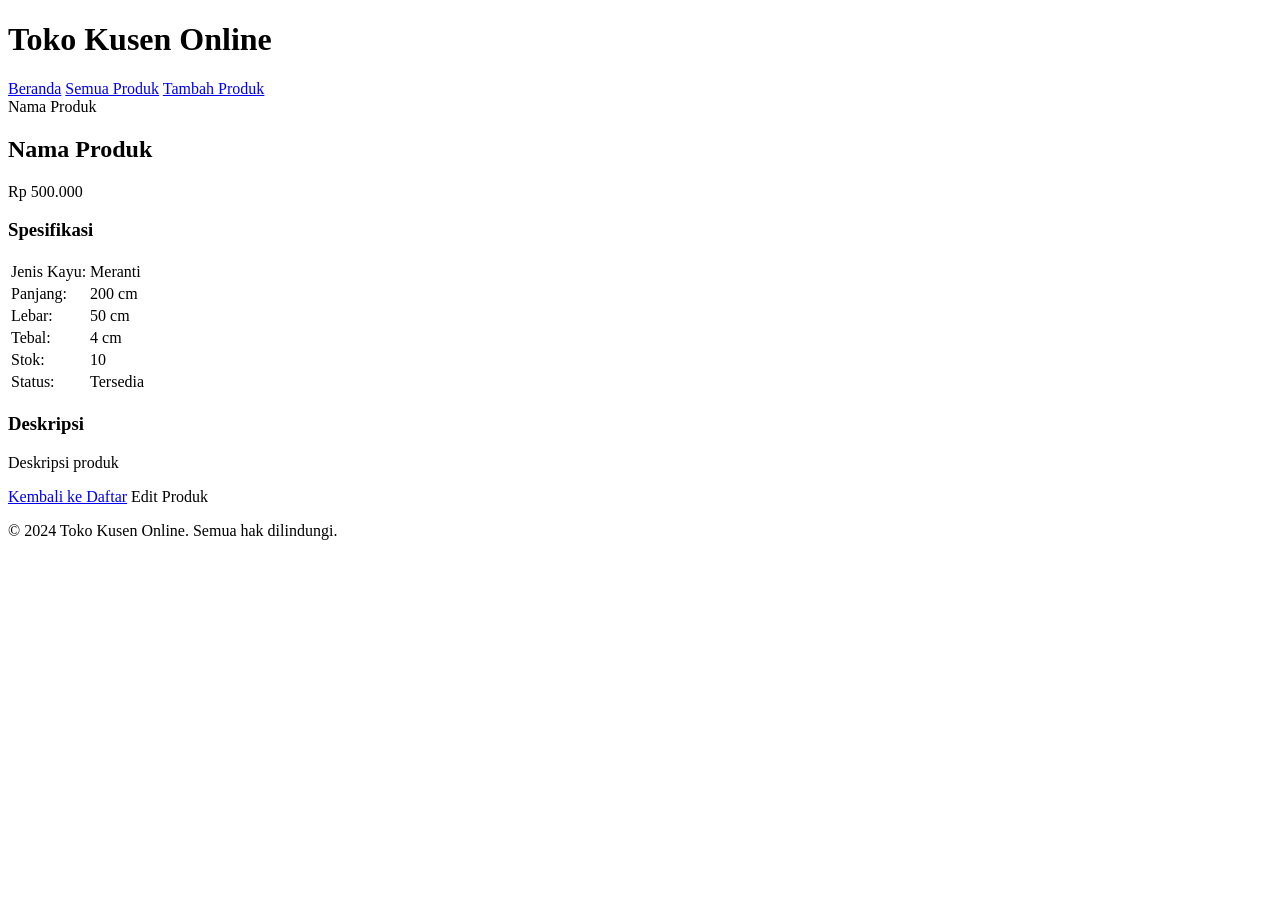
<file: src/main/resources/templates/detail.html>
<!DOCTYPE html>
<html xmlns:th="http://www.thymeleaf.org" lang="id">
<head>
    <meta charset="UTF-8">
    <meta name="viewport" content="width=device-width, initial-scale=1.0">
    <title th:text="${kusen.nama} + ' - Toko Kusen Online'">Detail Produk</title>
    <link rel="stylesheet" th:href="@{/css/style.css}">
</head>
<body>
    <header>
        <div class="container">
            <h1>Toko Kusen Online</h1>
            <nav>
                <a href="/">Beranda</a>
                <a href="/produk">Semua Produk</a>
                <a href="/tambah-produk">Tambah Produk</a>
            </nav>
        </div>
    </header>

    <main>
        <div class="container">
            <section class="product-detail">
                <div class="detail-image">
                    <span th:text="${kusen.nama}">Nama Produk</span>
                </div>
                <div class="detail-info">
                    <h2 th:text="${kusen.nama}">Nama Produk</h2>
                    <p class="detail-price" th:text="'Rp ' + ${#numbers.formatDecimal(kusen.harga, 1, 'COMMA', 0, 'POINT')}">Rp 500.000</p>
                    
                    <div class="detail-specs">
                        <h3>Spesifikasi</h3>
                        <table>
                            <tr>
                                <td>Jenis Kayu:</td>
                                <td th:text="${kusen.jenisKayu}">Meranti</td>
                            </tr>
                            <tr>
                                <td>Panjang:</td>
                                <td th:text="${kusen.panjang} + ' cm'">200 cm</td>
                            </tr>
                            <tr>
                                <td>Lebar:</td>
                                <td th:text="${kusen.lebar} + ' cm'">50 cm</td>
                            </tr>
                            <tr>
                                <td>Tebal:</td>
                                <td th:text="${kusen.tebal} + ' cm'">4 cm</td>
                            </tr>
                            <tr>
                                <td>Stok:</td>
                                <td th:text="${kusen.stok}">10</td>
                            </tr>
                            <tr>
                                <td>Status:</td>
                                <td th:text="${kusen.tersedia} ? 'Tersedia' : 'Tidak Tersedia'">Tersedia</td>
                            </tr>
                        </table>
                    </div>

                    <div class="detail-description">
                        <h3>Deskripsi</h3>
                        <p th:text="${kusen.deskripsi}">Deskripsi produk</p>
                    </div>

                    <div class="detail-actions">
                        <a href="/produk" class="btn-back">Kembali ke Daftar</a>
                        <a th:href="@{/edit/{id}(id=${kusen.id})}" class="btn-edit">Edit Produk</a>
                    </div>
                </div>
            </section>
        </div>
    </main>

    <footer>
        <div class="container">
            <p>&copy; 2024 Toko Kusen Online. Semua hak dilindungi.</p>
        </div>
    </footer>
</body>
</html>
</file>
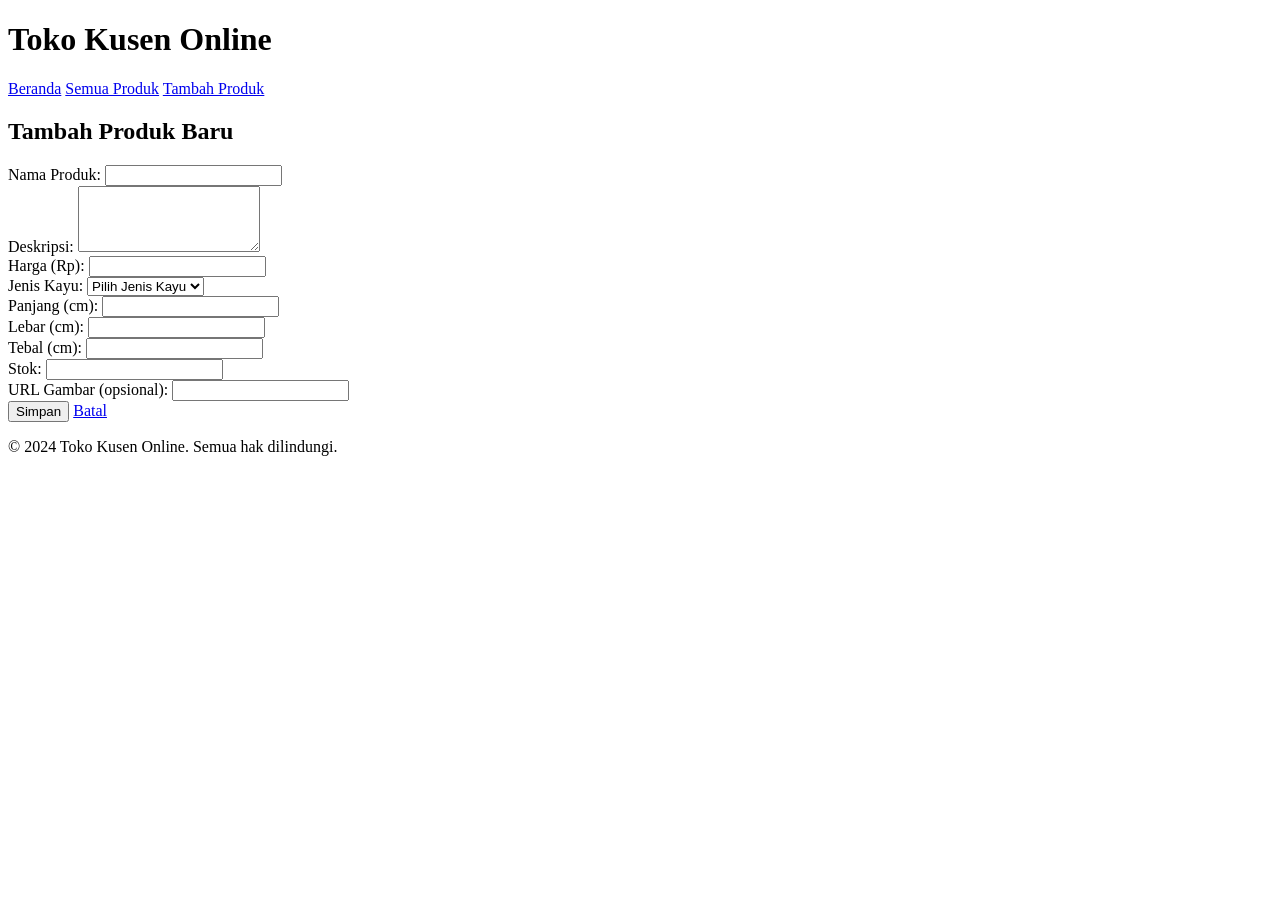
<file: src/main/resources/templates/form-produk.html>
<!DOCTYPE html>
<html xmlns:th="http://www.thymeleaf.org" lang="id">
<head>
    <meta charset="UTF-8">
    <meta name="viewport" content="width=device-width, initial-scale=1.0">
    <title th:text="${kusen.id != null} ? 'Edit Produk' : 'Tambah Produk'">Form Produk</title>
    <link rel="stylesheet" th:href="@{/css/style.css}">
</head>
<body>
    <header>
        <div class="container">
            <h1>Toko Kusen Online</h1>
            <nav>
                <a href="/">Beranda</a>
                <a href="/produk">Semua Produk</a>
                <a href="/tambah-produk" class="active">Tambah Produk</a>
            </nav>
        </div>
    </header>

    <main>
        <div class="container">
            <section class="form-section">
                <h2 th:text="${kusen.id != null} ? 'Edit Produk' : 'Tambah Produk Baru'">Tambah Produk Baru</h2>
                
                <form th:action="${kusen.id != null} ? @{/edit/{id}(id=${kusen.id})} : @{/tambah-produk}" 
                      th:method="${kusen.id != null} ? post : post" 
                      th:object="${kusen}">
                    
                    <div class="form-group">
                        <label for="nama">Nama Produk:</label>
                        <input type="text" id="nama" th:field="*{nama}" required>
                    </div>

                    <div class="form-group">
                        <label for="deskripsi">Deskripsi:</label>
                        <textarea id="deskripsi" th:field="*{deskripsi}" rows="4" required></textarea>
                    </div>

                    <div class="form-group">
                        <label for="harga">Harga (Rp):</label>
                        <input type="number" id="harga" th:field="*{harga}" step="0.01" required>
                    </div>

                    <div class="form-group">
                        <label for="jenisKayu">Jenis Kayu:</label>
                        <select id="jenisKayu" th:field="*{jenisKayu}" required>
                            <option value="">Pilih Jenis Kayu</option>
                            <option value="Meranti">Meranti</option>
                            <option value="Jati">Jati</option>
                            <option value="Mahoni">Mahoni</option>
                            <option value="Pinus">Pinus</option>
                            <option value="Ulin">Ulin</option>
                            <option value="Bengkirai">Bengkirai</option>
                        </select>
                    </div>

                    <div class="form-row">
                        <div class="form-group">
                            <label for="panjang">Panjang (cm):</label>
                            <input type="number" id="panjang" th:field="*{panjang}" step="0.1" required>
                        </div>

                        <div class="form-group">
                            <label for="lebar">Lebar (cm):</label>
                            <input type="number" id="lebar" th:field="*{lebar}" step="0.1" required>
                        </div>

                        <div class="form-group">
                            <label for="tebal">Tebal (cm):</label>
                            <input type="number" id="tebal" th:field="*{tebal}" step="0.1" required>
                        </div>
                    </div>

                    <div class="form-group">
                        <label for="stok">Stok:</label>
                        <input type="number" id="stok" th:field="*{stok}" required>
                    </div>

                    <div class="form-group">
                        <label for="gambar">URL Gambar (opsional):</label>
                        <input type="text" id="gambar" th:field="*{gambar}">
                    </div>

                    <div class="form-actions">
                        <button type="submit" class="btn-submit" th:text="${kusen.id != null} ? 'Update' : 'Simpan'">Simpan</button>
                        <a href="/produk" class="btn-cancel">Batal</a>
                    </div>
                </form>
            </section>
        </div>
    </main>

    <footer>
        <div class="container">
            <p>&copy; 2024 Toko Kusen Online. Semua hak dilindungi.</p>
        </div>
    </footer>
</body>
</html>
</file>
